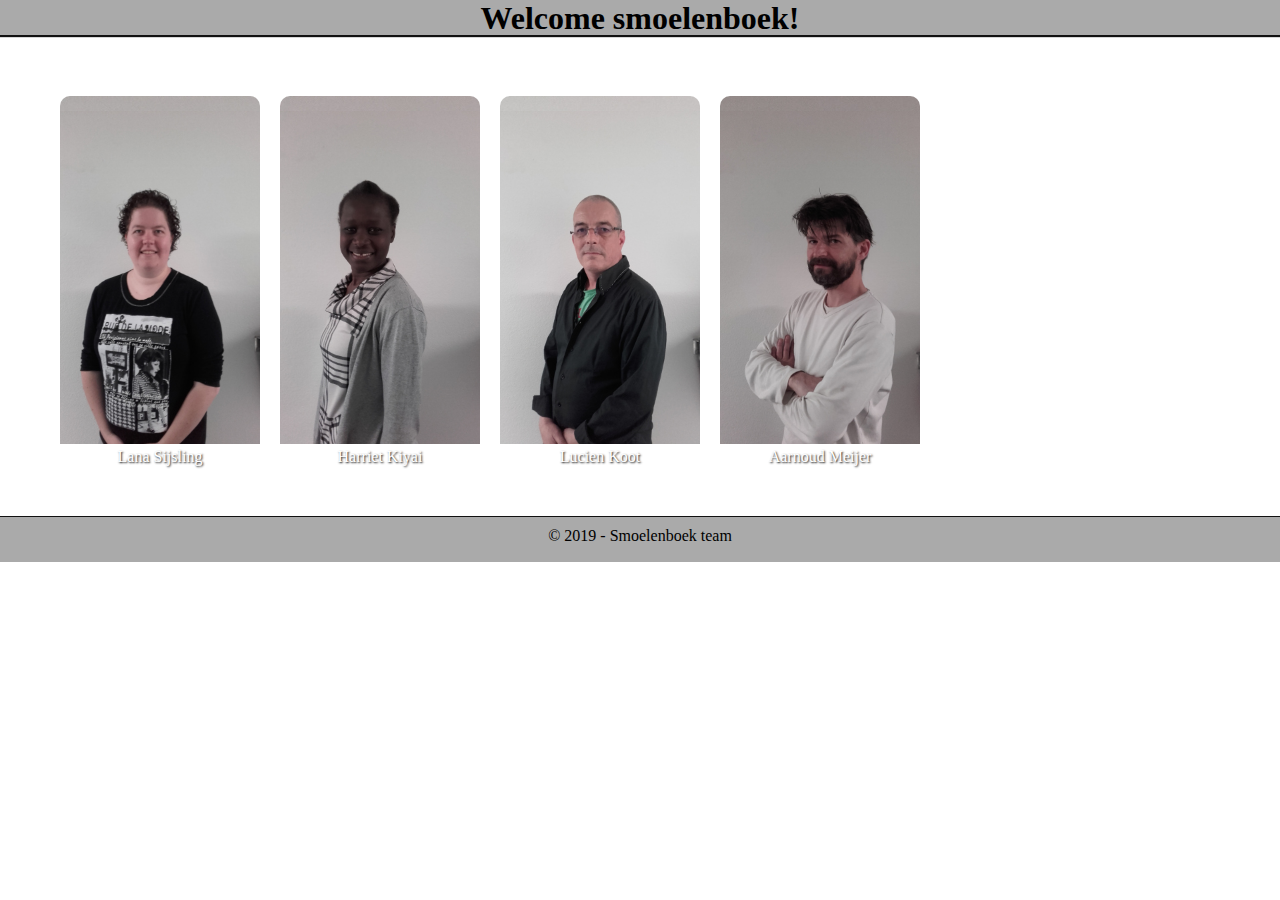
<file: index.html>
<!DOCTYPE html>
<html>
  <head>
    <meta charset="UTF-8">
    <title>The web site of smoelenboek</title>
    <link href="style.css" rel="stylesheet" type="text/css" media="all">
  </head>
  <body>
    <header>
      <h1>Welcome smoelenboek!</h1>
    </header>

    
    <nav>
      <ul>
        <li><a href="lana.html" class="photo lana"><img src="img/lana_small.jpg" alt="foto van Lana">Lana Sijsling<a/></li>
        <li><a href="harriet.html" class="photo harriet"><img src="img/harriet_small.jpg" alt="foto van Harriet">Harriet Kiyai</a></li>
        <li><a href="lucien.html" class="photo lucien"><img src="img/lucien_small.jpg" alt="foto van Lucien">Lucien Koot</a></li>
        <li><a href="aarnoud.html" class="photo aarnoud"><img src="img/aarnoud_small.jpg" alt="foto van Aarnoud">Aarnoud Meijer</a></li>
      </ul>
    </nav>

    <footer>
      © 2019 - Smoelenboek team
    </footer>
  </body>
</html>
</file>
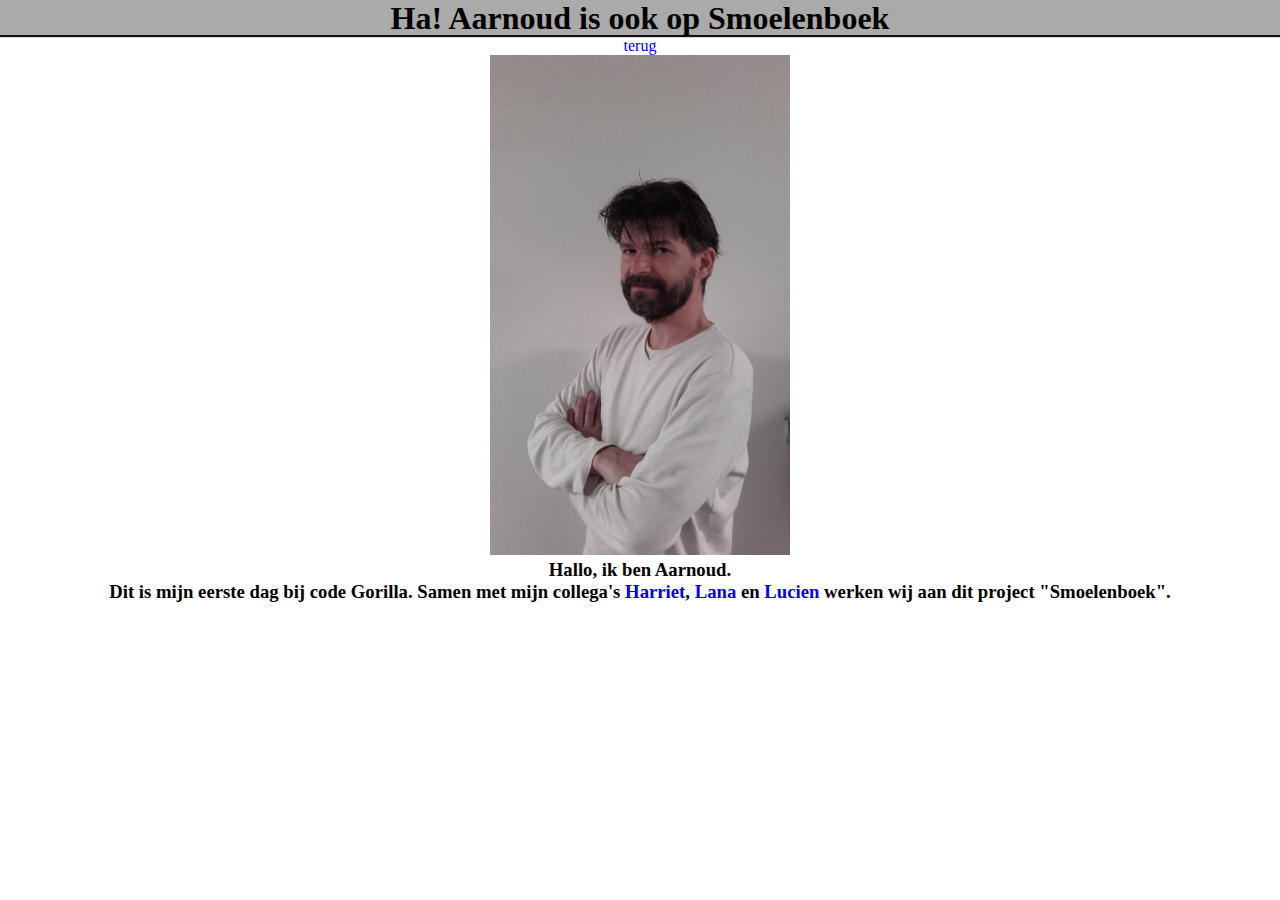
<file: aarnoud.html>
<!DOCTYPE html>
<html>
  <head>
    <meta charset="UTF-8">
    <title>Aarnoud is ook op smoelenboek</title>
    <link href="style.css" rel="stylesheet" type="text/css" media="all">
    <link href="css/aarnoud.css" rel="stylesheet" type="text/css" media="all">
  </head>
  <body>
    <header>
      <h1>Ha! Aarnoud is ook op Smoelenboek</h1>
      <a href="index.html" id="back">terug</a>
    </header>
    <div id="photo">
      
    </div>
    <img src="img/aarnoud_small.jpg" alt="foto van Aarnoud">
    <article id="bio">
      <h3>Hallo, ik ben Aarnoud.</3h>
      <p>Dit is mijn eerste dag bij code Gorilla. Samen met mijn collega's <a href="harriet.html">Harriet</a>, <a href="lana.html">Lana</a> en <a href="lucien.html">Lucien</a>
       werken wij aan dit project "Smoelenboek".
        
      
      </p>
      
    
    </article>
    
    <div>
      
    </div>
    

  </body>
</html>
</file>
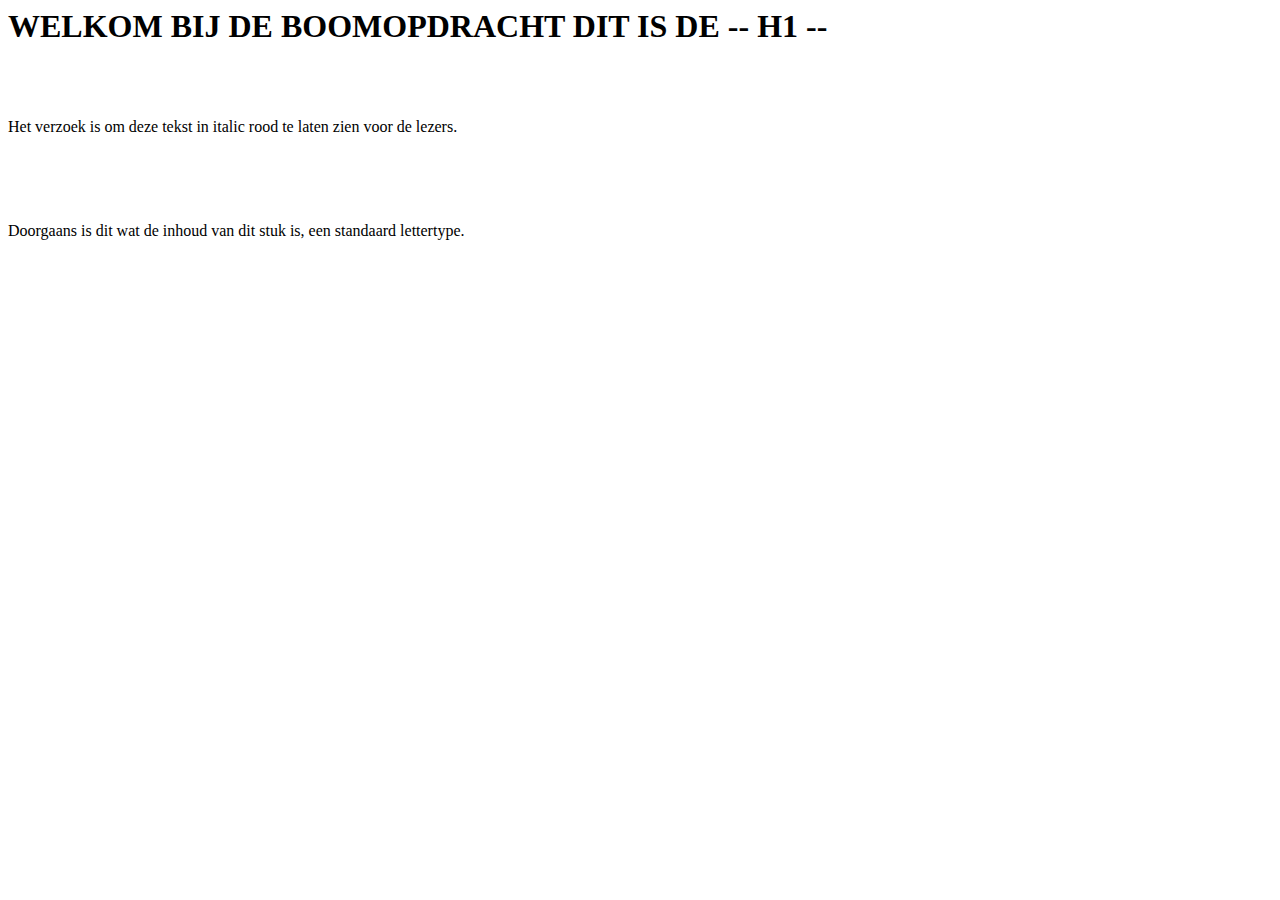
<file: boomopdracht.html>
<html>

<head>
    <title>
        boomopdracht
    </title>
    
        <link href="boomopdracht.css" rel="stylesheet" type="text/css" media="all">

</head>

<body>

    <h1> WELKOM BIJ DE BOOMOPDRACHT DIT IS DE -- H1 --</h1>
<br />
<br />
<article>
<p>Het verzoek is om deze tekst in italic rood te laten zien voor de lezers.</p>
    <br />
    <br />
    <br />


    
    <p>Doorgaans is dit wat de inhoud van dit stuk is, een standaard lettertype.</p>

</article>

</body>

</html>
</file>
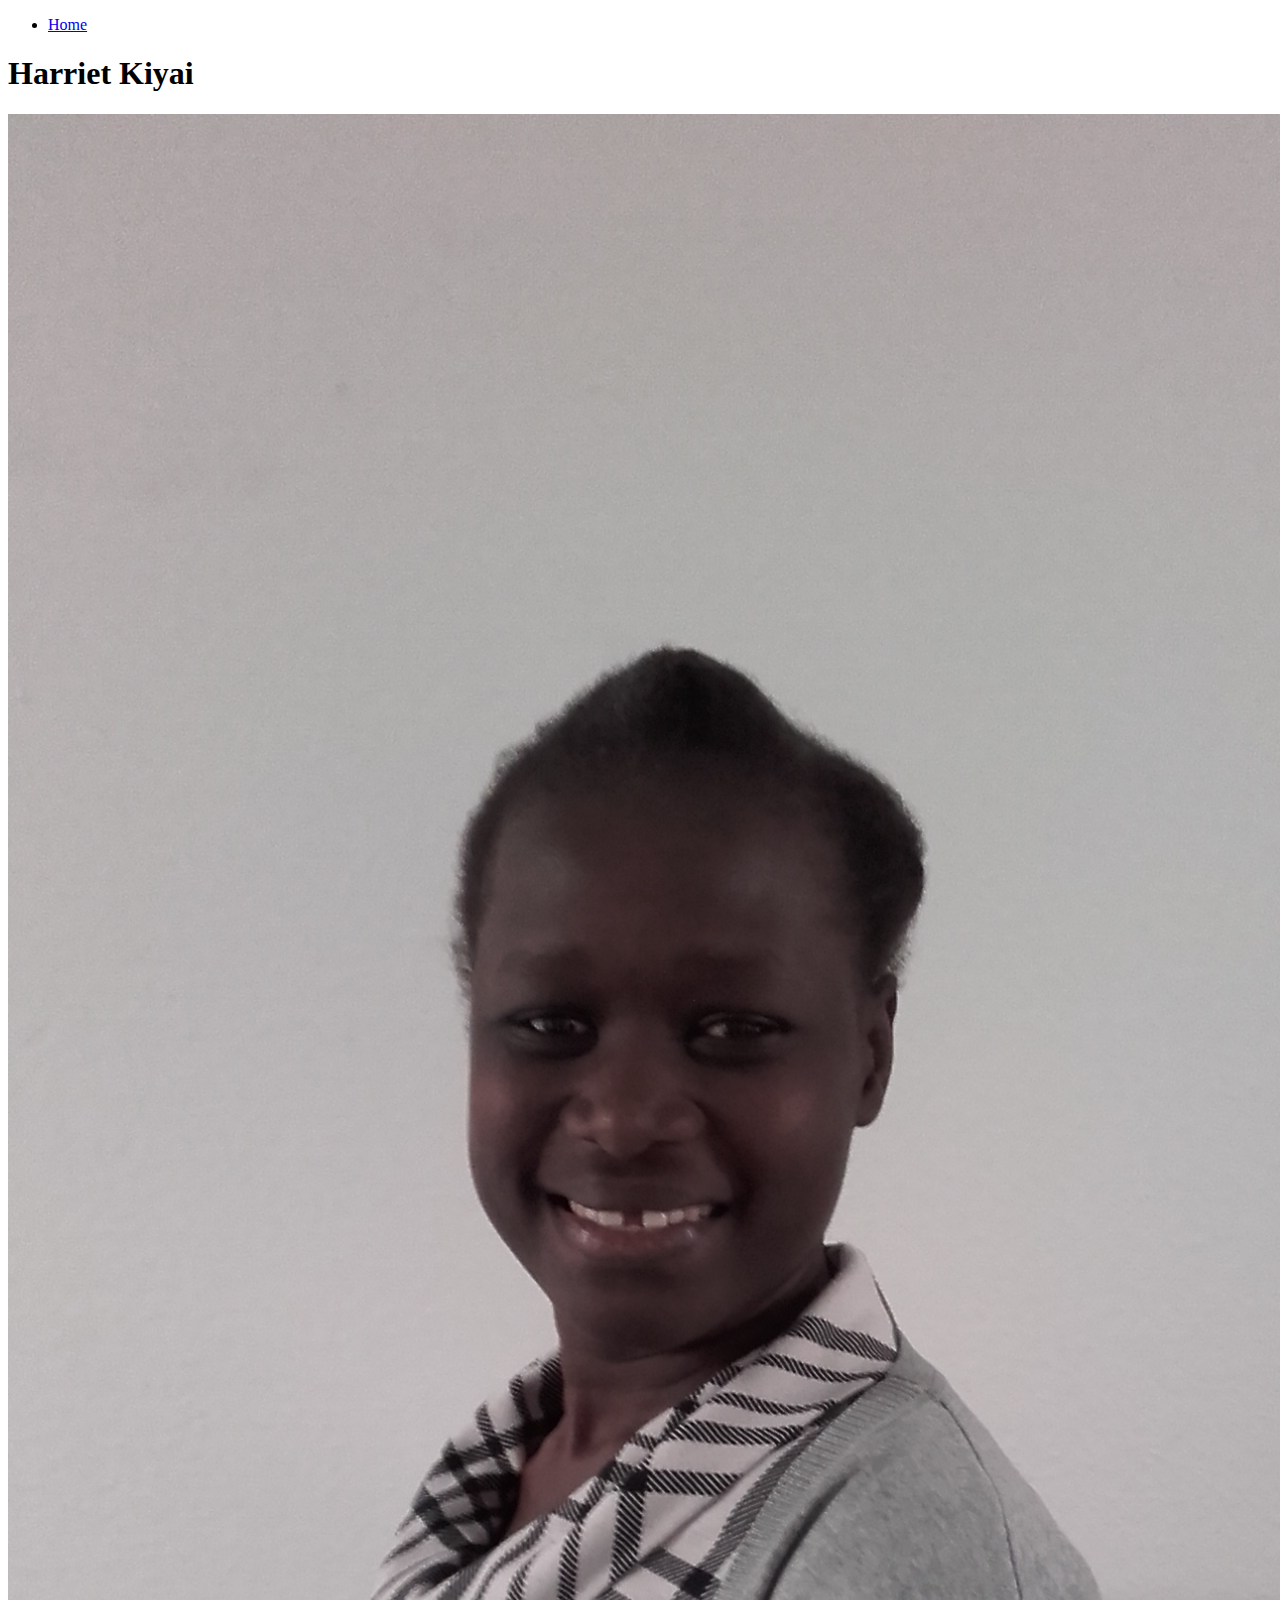
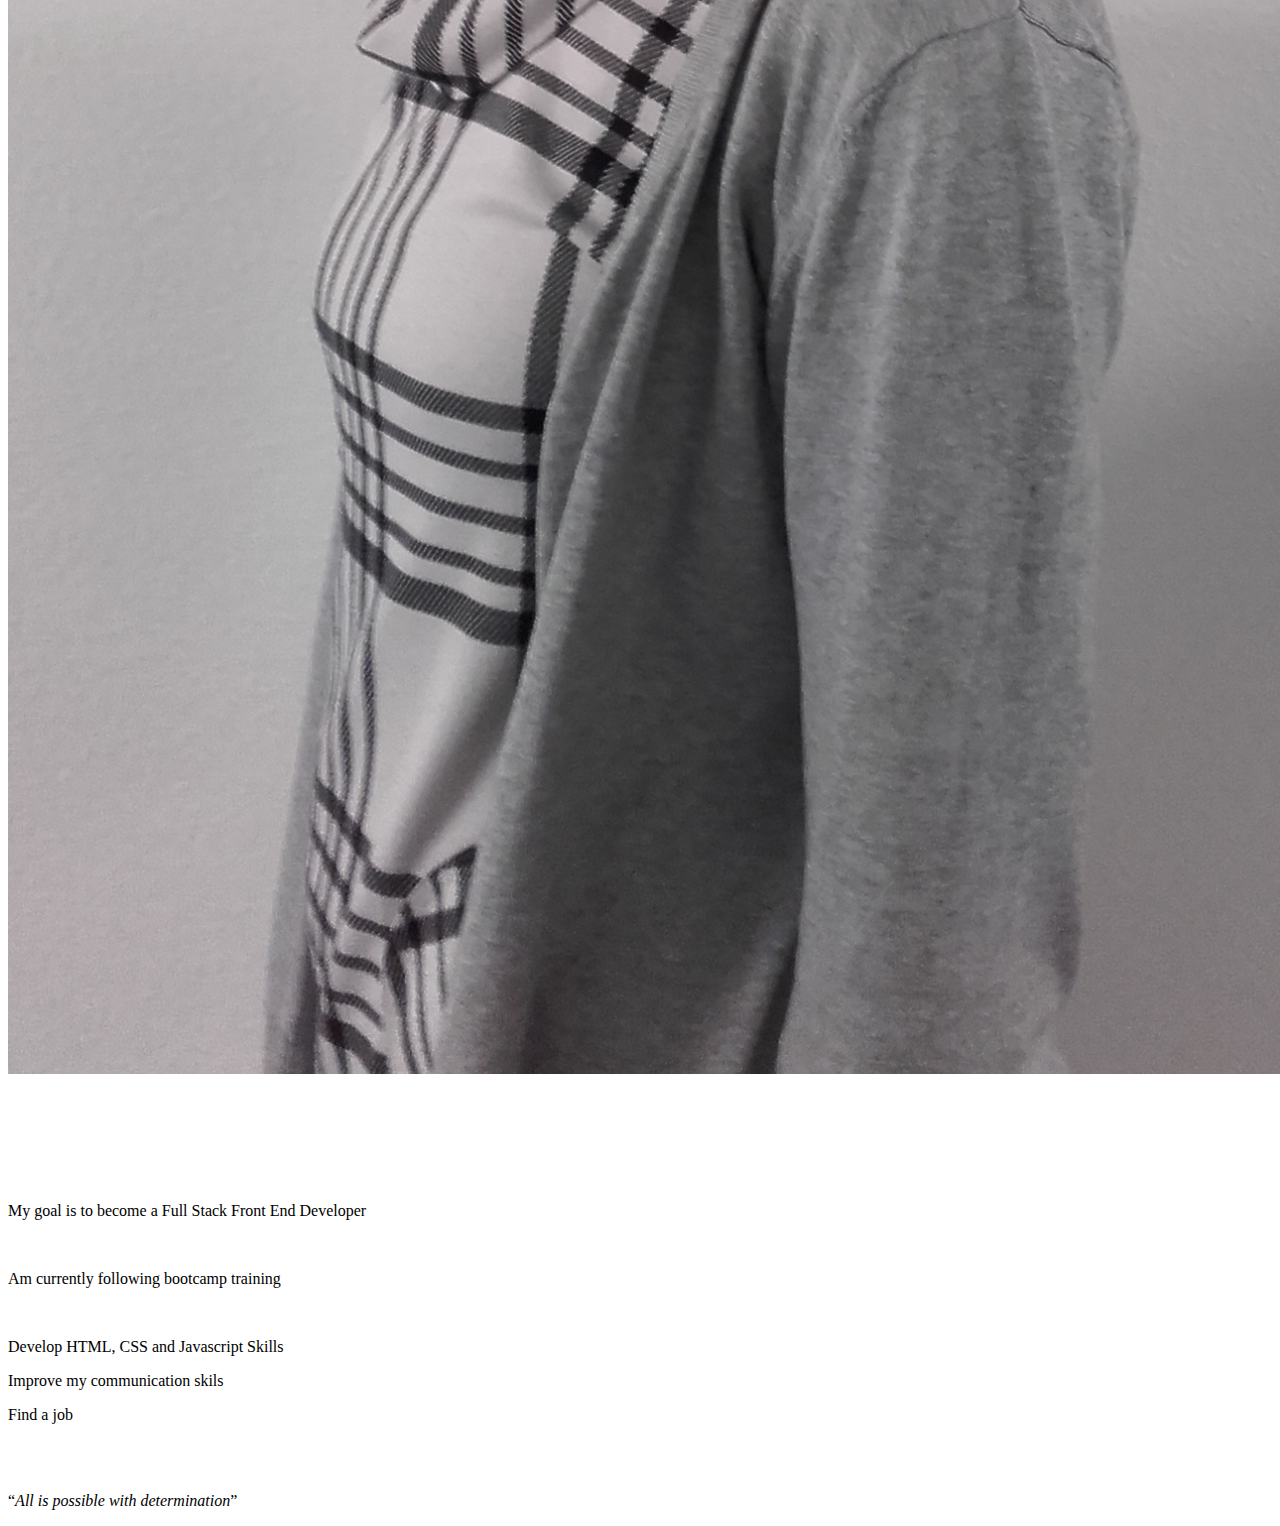
<file: harriet.html>
<!DOCTYPE html>
<html>
  <head>
    <meta charset="UTF-8">
    <title>The web site of smoelenboek</title>
    <!-- The style.css file allows you to change the look of your web pages.
         If you include the next line in all your web pages, they will all share the same look.
         This makes it easier to make new pages for your site. -->
      <link href="css/harriet.css" rel="stylesheet" type="text/css" media="all">
  </head>
  <body>
  
  <nav class="home">
    <ul>
      <li> <a href="index.html"> Home </a></li>
    </ul>
  </nav>
  
  <div class="container">
  
  <div class ="header">
  <strong> <h1> Harriet Kiyai </h1> </strong>
  </div>
  
  
  <div>
    <img class="harriet" src="img/harriet.jpg">
  </div> 
  </br></br></br></br></br></br>
  
  <div class="content">
    <p> My goal is to become a Full Stack Front End Developer</p></br>
    
    <p> Am currently following bootcamp training </p></br>
    
      <p> Develop HTML, CSS and Javascript Skills </p>
      <p> Improve my communication skils</p>
      <p> Find a job </p>
  
   </div>
   </br></br>
   
  <footer class="me">
    <p><q><i>All is possible with determination</i></q></p>
  </footer>
  
  </div
  
  </body>
</html>
</file>
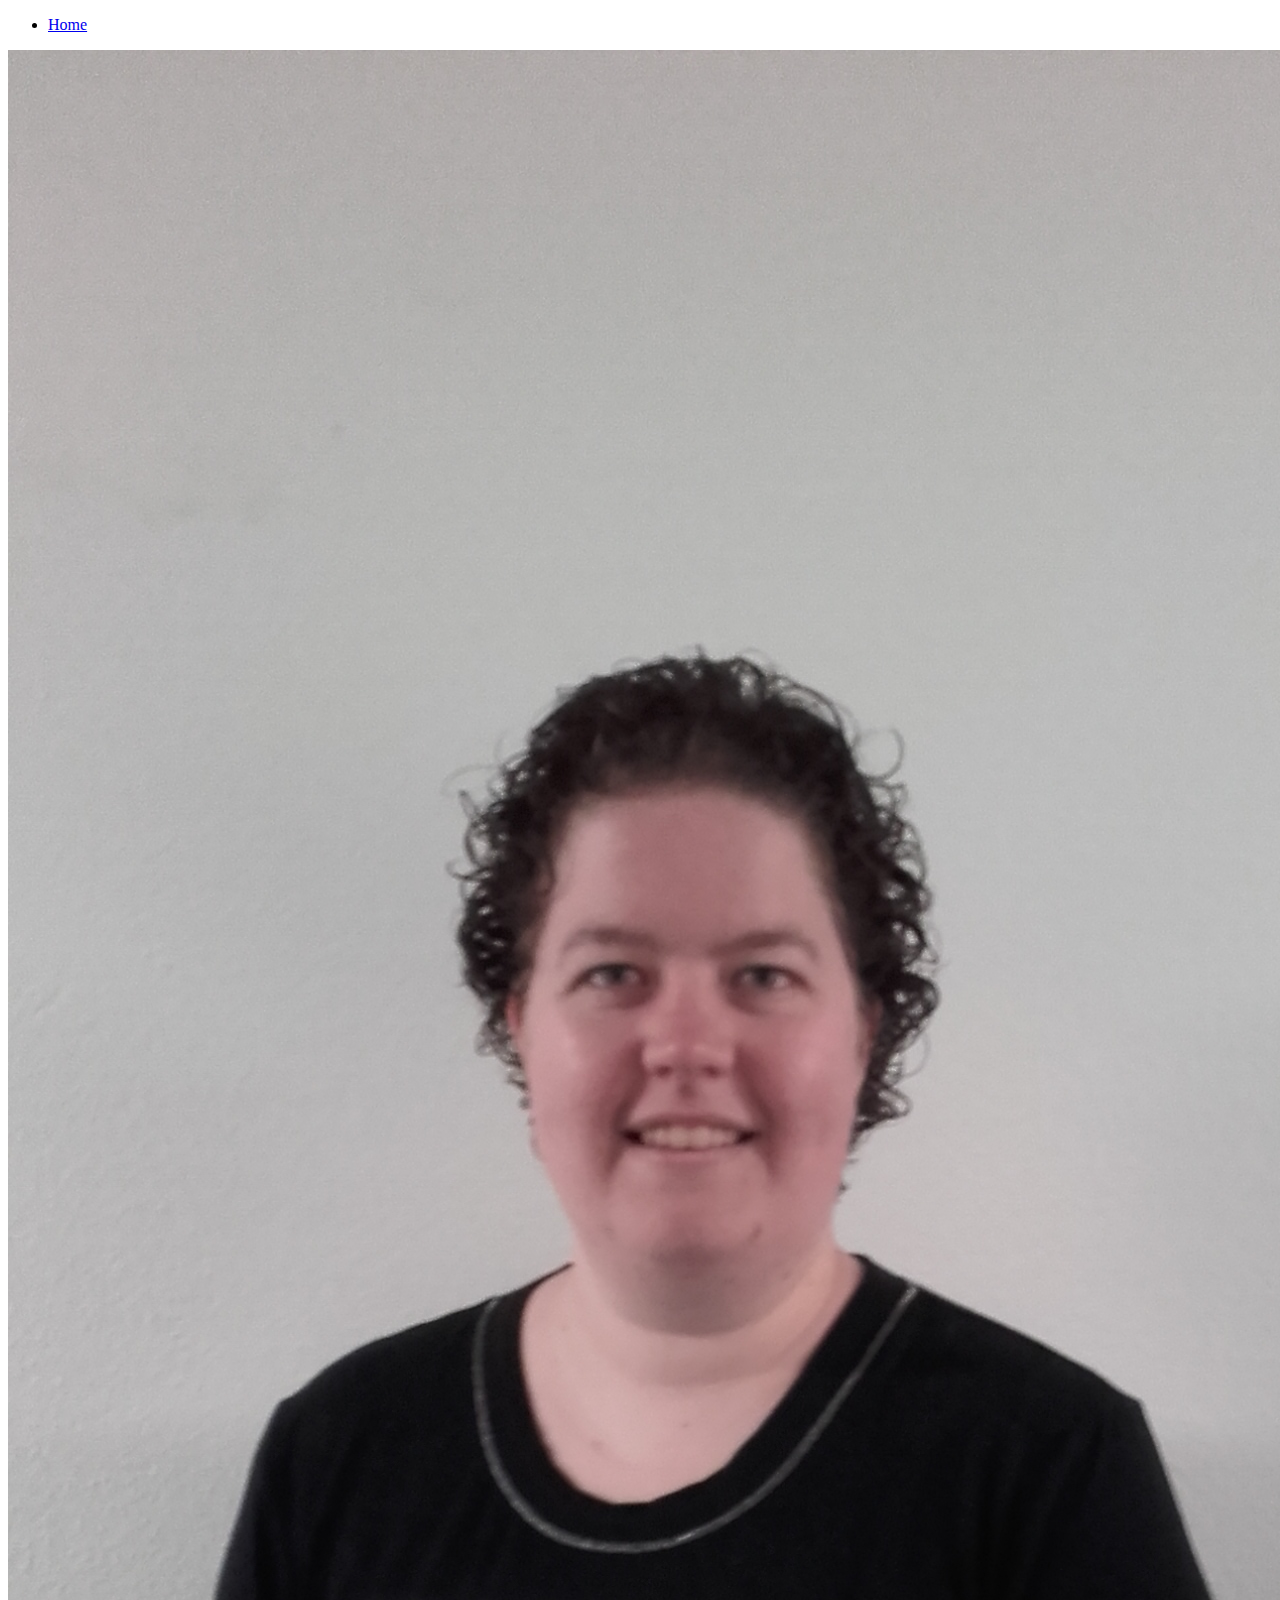
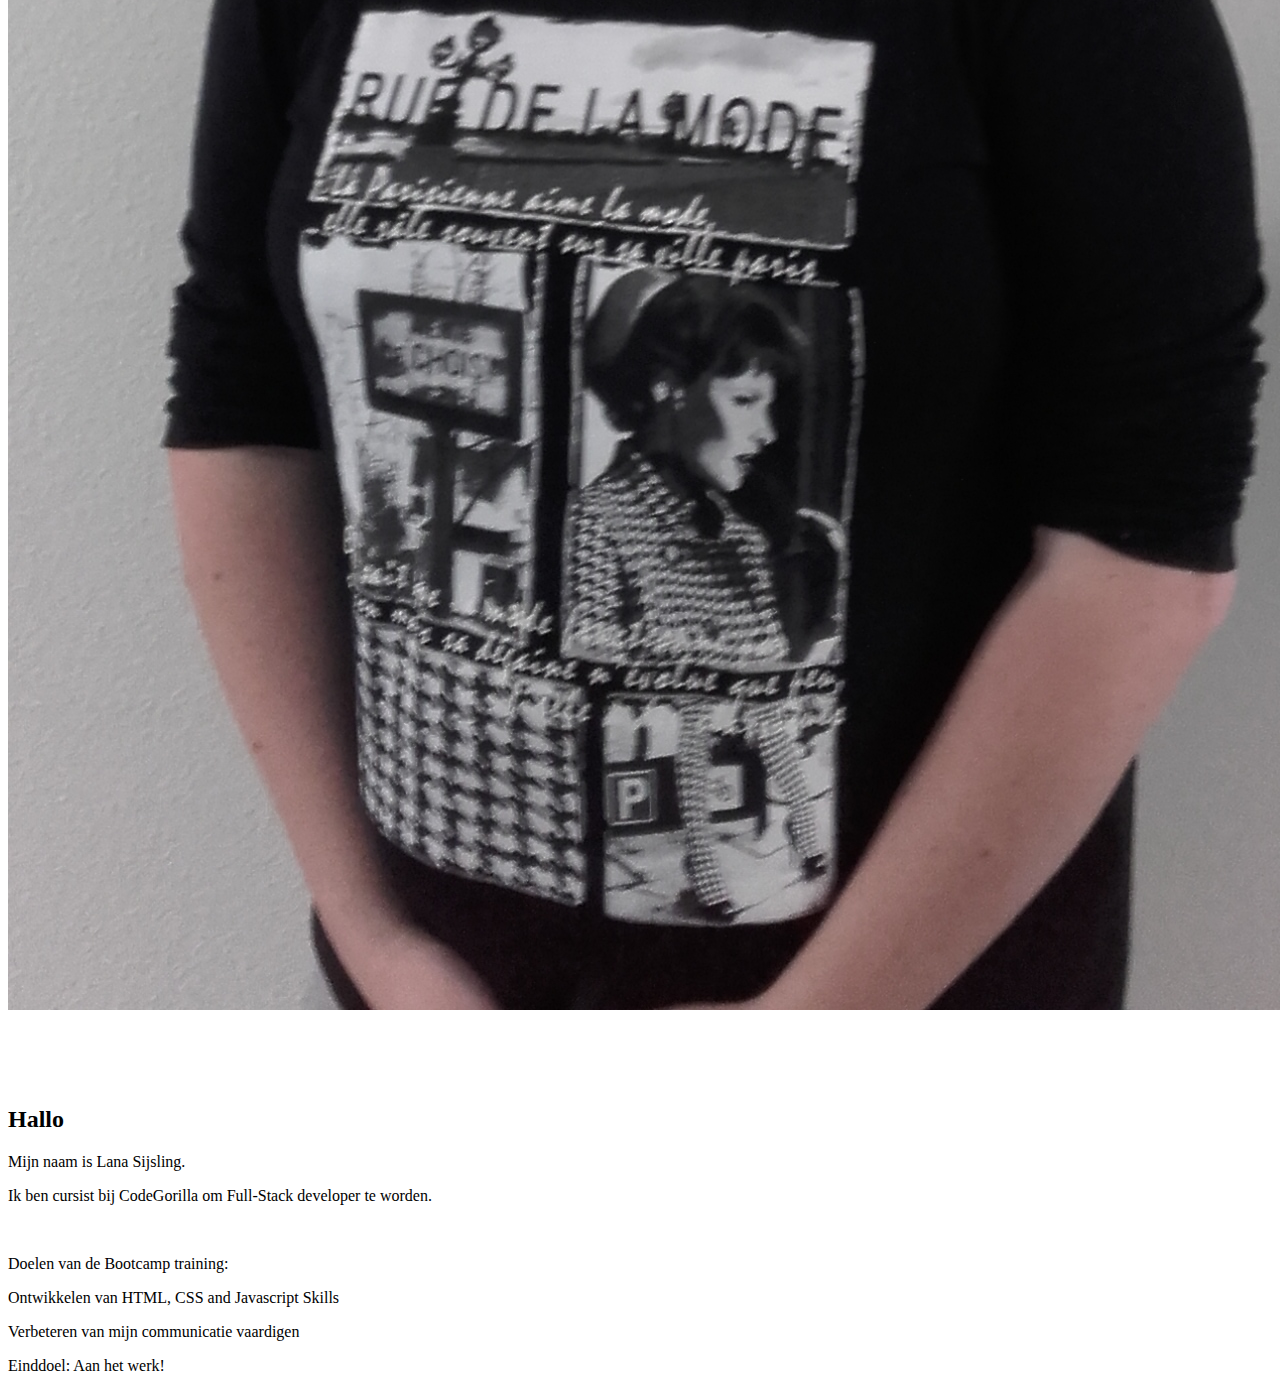
<file: lana.html>
<!DOCTYPE html>
<html>
  <head>
    <title>Lana Sijsling</title>
    <link href="css/lana.css" rel="stylesheet" type="text/css" media="all">
  </head>
  <body>
    <nav class="home">
      <ul>
        <li><a href="index.html">Home</a></li>
      </ul>
    </nav>
    
    <img class="lana" src="img/lana.jpg">
</br></br></br></br></br>
    <h2> Hallo </h2>
    <p> Mijn naam is Lana Sijsling. </p>
    <p> Ik ben cursist bij CodeGorilla om Full-Stack developer te worden.</p>
    </br>
    <p>Doelen van de Bootcamp training:</p>
    <p> Ontwikkelen van HTML, CSS and Javascript Skills </p>
    <p> Verbeteren van mijn communicatie vaardigen</p>
    <p> Einddoel: Aan het werk! </p>
  </body>
</html>
</file>
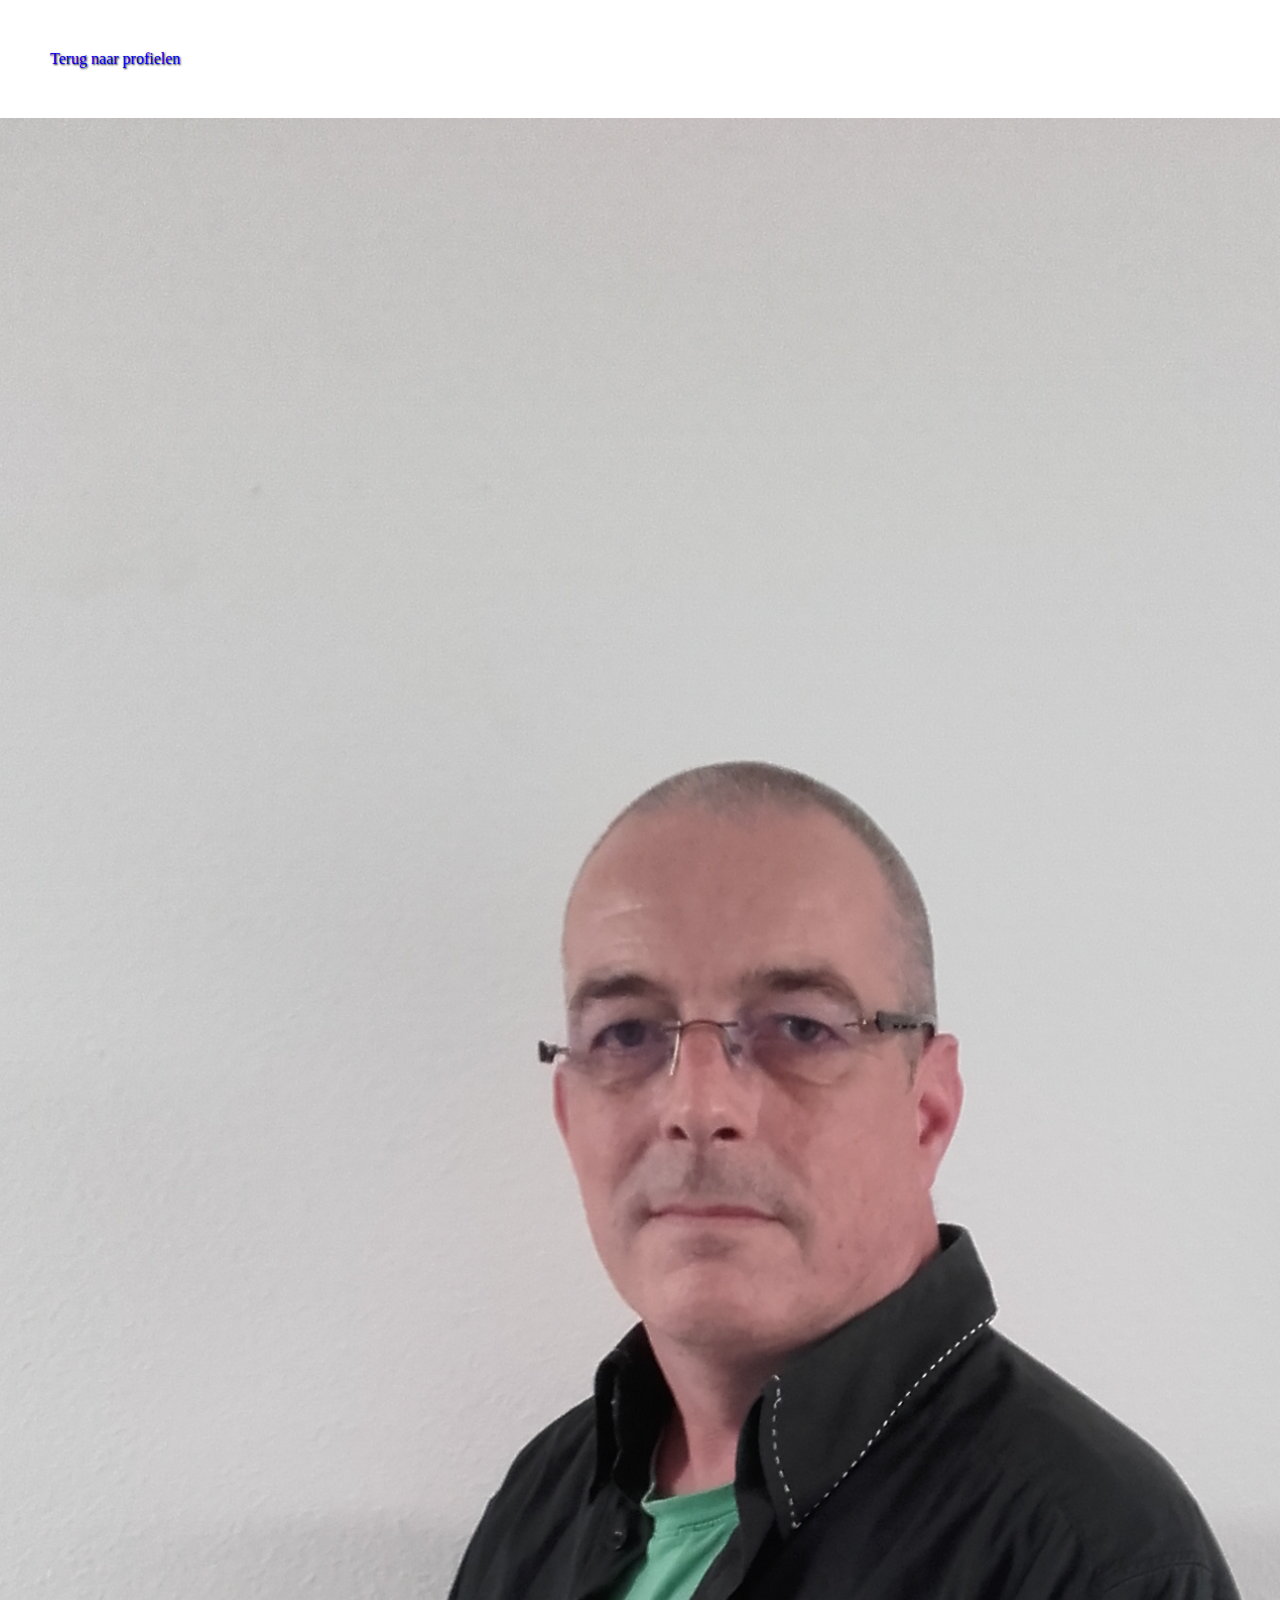
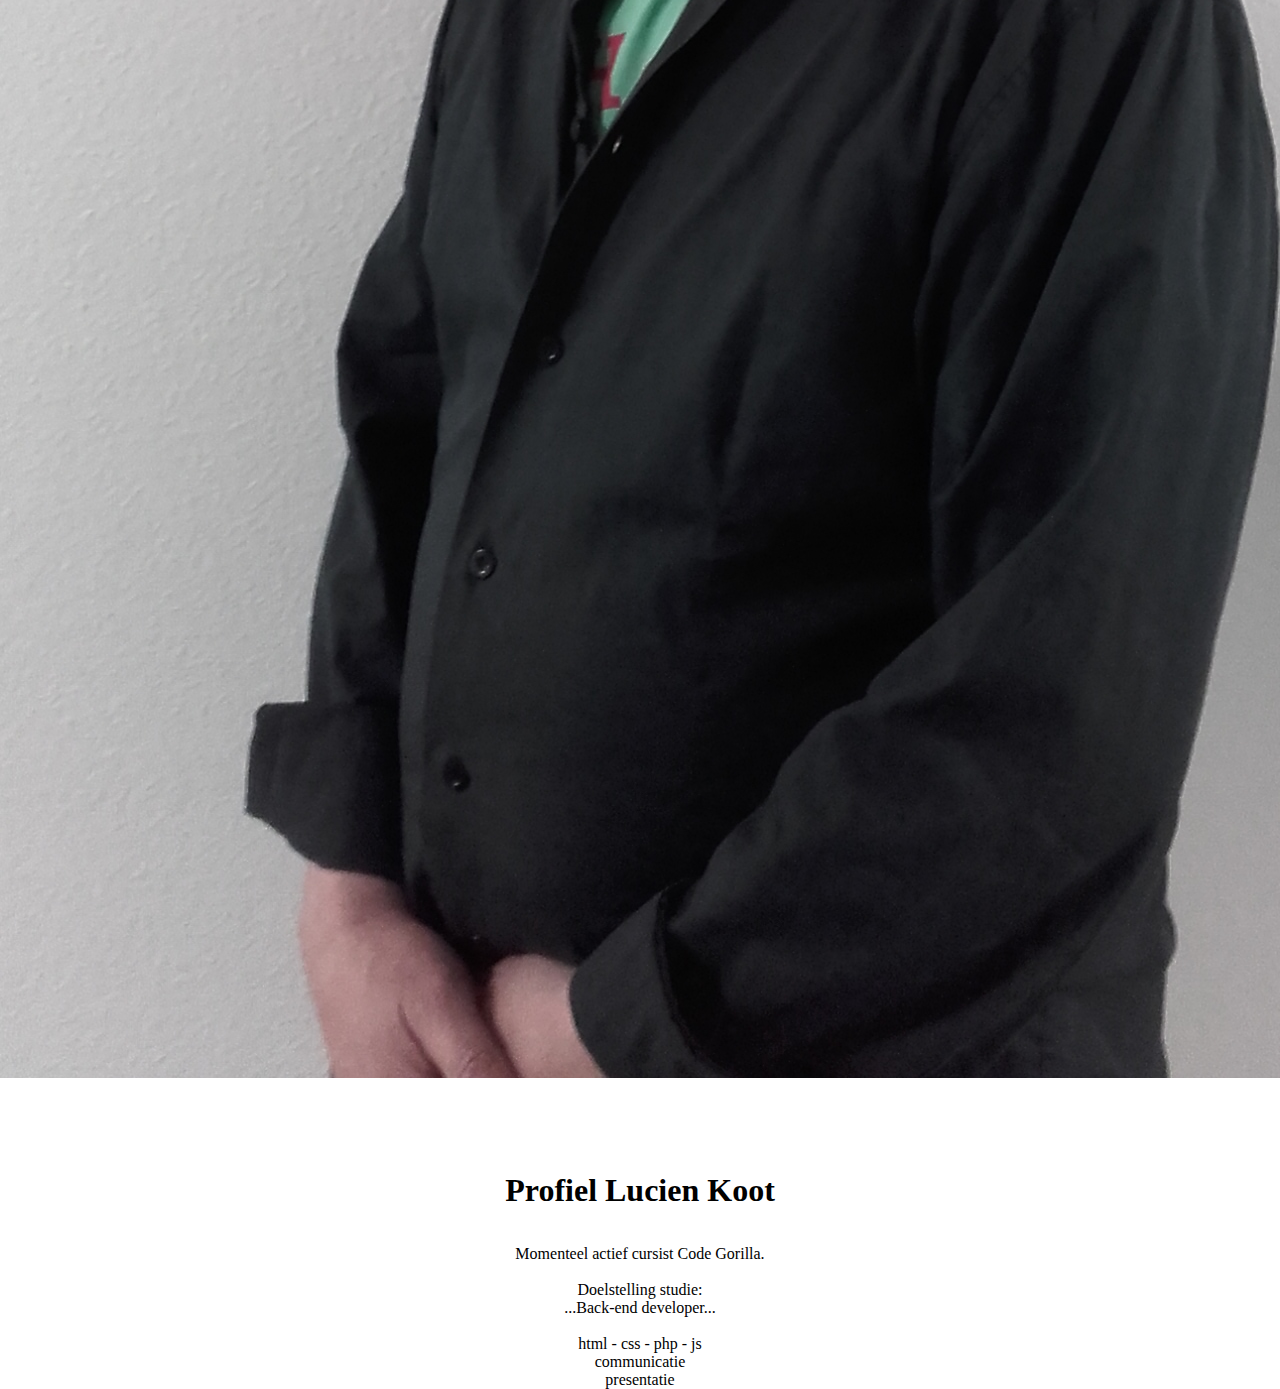
<file: lucien.html>
<!DOCTYPE HTML>
<html>
        <head>
                <title>Mijn smoel</title>
                
                
                <link href="style.css" rel="stylesheet" type="text/css" media="all">
                
                <link href="css/lucien.css" rel="stylesheet" type="text/css" media="all">
        </head>
        <body>
        
        <nav class="home">
           <ul>
            <li><a href="index.html">Terug naar profielen</a></li>
           </ul>
        </nav>
        
        <div>
        <img class="lucien" src="img/lucien.jpg">
        <br><br><br><br><br><br>
       </div>
       
        <div>
            <h1>Profiel Lucien Koot</h1>
            <br><br>
            </div>
            
            <p>Momenteel actief cursist Code Gorilla.</p><br>
            <p>Doelstelling studie: <br>
            ...Back-end developer...<br><br>
            html - css - php - js<br>
            communicatie<br>
            presentatie </p>
            
             </div>
            
          
            
                    
            
        </body>
</html>
</file>
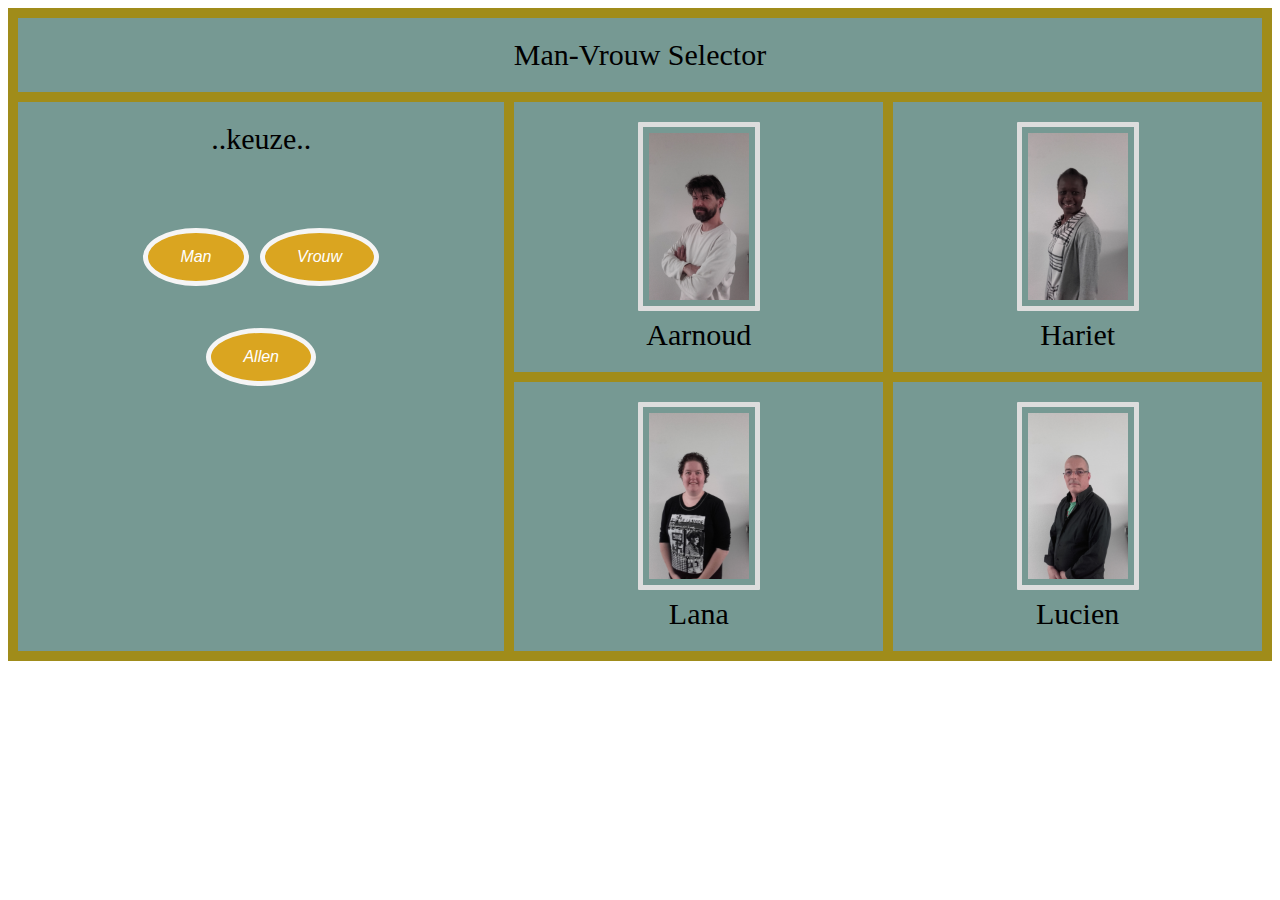
<file: manvrouw.html>
<!DOCTYPE html>
<html>

<head>
    <meta charset="UTF-8">
    <title> man-vrouw selector in grid upcoming</title>

    <link href="manvrouw.css" rel="stylesheet" type="text/css" media="all">

    <script src="https://ajax.googleapis.com/ajax/libs/jquery/3.3.1/jquery.min.js"></script>
    <script>

        $(document).ready(function(){
            $("#man").click(function() {
                $(".vrouw").hide();
                $(".man").show();
             });

            $("#vrouw").click(function() {
                $(".man").hide();
                $(".vrouw").show();
            });

            $("#allen").click(function() {
                $(".vrouw, .man").show();
             });
        });
    </script>

</head>

<body>

    <!-- GRID gedeelte hieronder.-->

    <div class="grid-container">
        <div class="item1">Man-Vrouw Selector</div>
        <div class="item2">..keuze..<br><br><br>
            <input type="button" value="Man" id="man" />
            <input type="button" value="Vrouw" id="vrouw" />
            <br><br> <input type="button" value="Allen" id="allen"/>
        </div>
        <div class="item3 man">
        <img src="img/aarnoud_small.jpg">
         <br>Aarnoud</div>

        <div class="item4 vrouw">
        <img src="img/harriet_small.jpg">
        <br>Hariet</div>

        <div class="item5 vrouw">
                <img src="img/lana_small.jpg">
                <br>Lana</div>

        <div class="item6 man">
            <img src="img/lucien_small.jpg">
            <br>Lucien</div>

    </div>


</body>

</html>
</file>
<file: style.css>
/* CSS is how you can add style to your website, such as colors, fonts, and positioning of your
   HTML content. To learn how to do something, just try searching Google for questions like
   "how to change link color." */

/*	reset	*/
*{margin: 0;padding: 0;text-decoration:none}
a, a:focus, object, img{outline:none;border:0}

/*	usual suspects	*/
.none		{display:none;height:0;}
.clear		{clear:both}
.left		{float:left}
.right		{float:right}
.aligncenter{text-align:center}
.alignleft	{text-align:left}
.alignright	{text-align:right}

/*	default	*/
body{text-align:center;/*background-color:#999*/font-family:'Roboto', sans-serif;}
header,nav,menu,article,aside,footer,section,details,figcaption,figure,hgroup{display: block}

/* moz hack */
:focus {outline:none;}
::-moz-focus-inner {border:0;}

body {
  background-color: white;
  color: black;
  font-family: Verdana;
}

header, footer{
  width:100%;
  Height:35px;
  background-color: #aaa;
  display: inline-block;
}

header{
  border-bottom: 1px solid #111;
  box-shadow: 0 1px 1px #111;
}

footer{
  padding-top:10px;
  border-top: 1px solid #111;
  display: inline-block;
}

nav ul{
  float:left;
  margin:50px 50px;
  text-decoration: none;
  	text-shadow: 1px 1px 2px #111;
	transition:text-shadow .5s ease-in;
	color:#000;
	width: 100%;
}

nav ul li{
  float:left;
  list-style-type:none;
  text-decoration: none; 
}

nav ul li img{
   width:200px;
}

nav ul li:hover{
	height:1em;
	font-size:1em;
	opacity:1;
}


.photo{
    width:200px;
    display: inline-block;
    height: 300px;
    border-radius:10px;
    margin: 10px;
    background-color:#aaa;
    color: #fff;
    padding-top:15px;
}

.lana{background:url(/img/lana_small.jpg)}
.harriet{background:url(/img/harriet_small.jpg)}
.lucien{background:url(/img/lucien_small.jpg)}
.aarnoud{background:url(/img/aarnoud_small.jpg)}

/*	background: url("images/background95.jpg") repeat scroll -31px 0 rgba(0, 0, 0, 0.1); */
</file>
<file: css/aarnoud.css>
<!doctype html>
<html>
  <head>
    <title>Neocities - Editing css/aarnoud.css</title>
    <meta http-equiv="Content-Type" content="text/html; charset=UTF-8">
    <!-- <link rel="manifest" href="/manifest.json"> -->
    <meta itemprop="name"           content="Neocities.org">
    <meta itemprop="description"    content="Free web hosting and tools that allow anyone to create a website. Join our community today!">
    <meta name="description"        content="Free web hosting and tools that allow anyone to create a website. Join our community today!">
    <meta name="keywords"           content="free website, html, css, learn to code, free hosting, build a website, create a web page">
    <meta property="og:title"       content="Neocities">
    <meta property="og:site_name"   content="Neocities | neocities.org">
    <meta property="og:type"        content="website">
    <meta property="og:image"       content="/img/cat-larger.png">
    <meta property="og:url"         content="https://www.neocities.org">
    <meta property="og:description" content="Neocities is the new Geocities. Create your own free home page, and do whatever you want with it.">


    <link href="/css/neo.css" rel="stylesheet" type="text/css" media="all">

    <link href="/favicon.ico?v=4" rel="shortcut icon" type="image/ico">

    <!-- Mobile Meta -->
    <meta name="HandheldFriendly" content="True">
    <meta name="MobileOptimized"  content="320">
    <meta name="viewport"         content="width=device-width, minimum-scale=1, initial-scale=1">

      <meta http-equiv="Cache-Control" content="no-cache, no-store, must-revalidate">
      <meta http-equiv="Pragma" content="no-cache">
      <meta http-equiv="Expires" content="0">

    <!--[if lt IE 9]>
      <script type="text/javascript" src="/js/html5.min.js"></script>
    <![endif]-->

    <script src="/js/jquery-1.11.0.min.js"></script>

    <script src="/js/highlight.pack.js"></script>
    <link rel="stylesheet" href="/css/highlight/styles/tomorrow-night.css">
    <script>hljs.initHighlightingOnLoad()</script>
  </head>

  <body class="interior">
    <div class="page">
      <header class="header-Base">

  <nav class="header-Nav clearfix" role="navigation">

    <a href="#!" title="show small screen nav" class="small-Nav">
      <img src="/img/nav-Icon.png" alt="navigation icon" />
    </a>

    <ul class="h-Nav constant-Nav">
        <li>
    <a href="/browse">Websites</a>
  </li>
  <li>
    <a href="/activity">Activity</a>
  </li>
  <li>
    <a href="/tutorials">Learn</a>
  </li>

      <li>
        <a href="/supporter">Upgrade to Supporter<i class="fa fa-heart"><i class="fa fa-heart"></i></i></a>
      </li>

    </ul>

    <ul class="status-Nav">
        <li class="dropdown">
          <a href="#" data-toggle="dropdown" class="dropdown-toggle">
            smoelenboek
            <span class="info">
              <i class="fa fa-caret-down"></i>
            </span>
          </a>
          <ul class="dropdown-menu">
              <li><a href="/site/smoelenboek">Profile</a></li>
              <li>
                <a href="/?activity=mine"><span class="float-Left">Activity</span>
                </a>
              </li>
              <li class="divider"></li>
            <li><a href="/dashboard">Edit Site</a></li>
            <li><a href="https://smoelenboek.neocities.org" target="_blank">View Site</a></li>
            <li class="divider"></li>
            <li><a href="/settings">Settings</a></li>



            <li><a href="#" onclick="$('#signoutForm').submit()">Sign Out</a></li>
            <form id="signoutForm" method="POST" action="/signout" style="display: none">
              <input name="csrf_token" type="hidden" value="Zn93TRmMrU0pHhi5MO4q+TaBaPRrFJyfVW3r33r06lc=">
            </form>
          </ul>
        </li>

      </ul>
  </nav>

  <h1 class="logo int-Logo">
    <a href="/" title="back to home">
      <span class="hidden">Neocities.org</span>
      <img src="/img/cat.png" alt="Neocities.org" />
    </a>
  </h1>
</header>

      <style>
  html {
    overflow-y: hidden;
  }
  #editor {
    position: absolute;
    top: 0;
    right: 0;
    bottom: 0;
    left: 0;
  }
  .theme-Code{
    float:right;
    position:relative;
    top:-50px;
  }
  .page {
    background: #1D1F21;
    position: fixed;
    height: 100%;
  }
  .footer-Base {
    display: none;
  }
</style>

<div class="header-Outro editor">
  <div class="row content">
    <div class="breadcrumbs">
      <a href="/dashboard">Dashboard</a> >
      <span class="filename">
        <a href="/dashboard?dir=css">css</a>/aarnoud.css
      </span>
    </div>
    <div class="tools">
      <div class="theme">
        Theme:
        <select id="theme" size="1" onchange="setTheme();" onkeyup="setTheme();">
          <optgroup label="Bright">
            <option value="ace/theme/chrome">Chrome</option>
            <option value="ace/theme/clouds">Clouds</option>
            <option value="ace/theme/crimson_editor">Crimson Editor</option>
            <option value="ace/theme/dawn">Dawn</option>
            <option value="ace/theme/dreamweaver">Dreamweaver</option>
            <option value="ace/theme/eclipse">Eclipse</option>
            <option value="ace/theme/github">GitHub</option>
            <option value="ace/theme/solarized_light">Solarized Light</option>
            <option value="ace/theme/textmate">TextMate</option>
            <option value="ace/theme/tomorrow">Tomorrow</option>
            <option value="ace/theme/xcode">XCode</option>
          </optgroup>
          <optgroup label="Dark">
            <option value="ace/theme/ambiance">Ambiance</option>
            <option value="ace/theme/chaos">Chaos</option>
            <option value="ace/theme/clouds_midnight">Clouds Midnight</option>
            <option value="ace/theme/cobalt">Cobalt</option>
            <option value="ace/theme/idle_fingers">idleFingers</option>
            <option value="ace/theme/kr_theme">krTheme</option>
            <option value="ace/theme/merbivore">Merbivore</option>
            <option value="ace/theme/merbivore_soft">Merbivore Soft</option>
            <option value="ace/theme/mono_industrial">Mono Industrial</option>
            <option value="ace/theme/monokai">Monokai</option>
            <option value="ace/theme/pastel_on_dark">Pastel on dark</option>
            <option value="ace/theme/solarized_dark">Solarized Dark</option>
            <option value="ace/theme/terminal">Terminal</option>
            <option value="ace/theme/tomorrow_night" selected="selected">Tomorrow Night</option>
            <option value="ace/theme/tomorrow_night_blue">Tomorrow Night Blue</option>
            <option value="ace/theme/tomorrow_night_bright">Tomorrow Night Bright</option>
            <option value="ace/theme/tomorrow_night_eighties">Tomorrow Night 80s</option>
            <option value="ace/theme/twilight">Twilight</option>
            <option value="ace/theme/vibrant_ink">Vibrant Ink</option>
          </optgroup>
        </select>
      </div>
      <a id="saveButton" class="btn-Action" href="#" onclick="saveTextFile(false); return false" style="opacity: 0.5"><span class="hide-on-mobile"><i class="fa fa-save"></i></span>Save</a>
      <span class="hide-on-mobile">
        <a class="btn-Action" href="https://smoelenboek.neocities.org/css/aarnoud.css" target="_blank">View</a>
        <a href="#" id="shareButton" class="btn-Action" data-container="body" data-toggle="popover" data-placement="bottom" data-content='<a href="/site/smoelenboek.rss" target="_blank"><span>RSS/Atom Feed</span></a>
<br>
<a href="https://facebook.com/sharer.php?u=u=https%3A%2F%2Fsmoelenboek.neocities.org%2Fcss%2Faarnoud.css" target="_blank">Facebook</a>
<br>
<a href="https://twitter.com/intent/tweet?text=The+web+site+of+smoelenboek%3A+https%3A%2F%2Fsmoelenboek.neocities.org%2Fcss%2Faarnoud.css" target="_blank">Twitter</a>
<br>
<a href="https://www.reddit.com/submit?title=The+web+site+of+smoelenboek&amp;url=https%3A%2F%2Fsmoelenboek.neocities.org%2Fcss%2Faarnoud.css" target="_blank">Reddit</a>
<br>
<a href="https://www.tumblr.com/share?v=3&amp;u=https%3A%2F%2Fsmoelenboek.neocities.org%2Fcss%2Faarnoud.css&amp;t=The+web+site+of+smoelenboek" target="_blank">Tumblr</a>
<br>
<a href="https://www.stumbleupon.com/submit?url=https%3A%2F%2Fsmoelenboek.neocities.org%2Fcss%2Faarnoud.css&amp;title=The+web+site+of+smoelenboek" target="_blank">StumbleUpon</a>
<br>
<a href="https://del.icio.us/post?url=https%3A%2F%2Fsmoelenboek.neocities.org%2Fcss%2Faarnoud.css&amp;title=The+web+site+of+smoelenboek" target="_blank">Del.ici.ous</a>
<br>
<a href="https://plus.google.com/share?url=https%3A%2F%2Fsmoelenboek.neocities.org%2Fcss%2Faarnoud.css" target="_blank">Google+</a>
'>Share</a>
      </span>
    <!-- <a id="saveAndExitButton" class="btn-Action" href="#" onclick="saveTextFile(true); return false" style="opacity: 0.5"><i class="fa fa-save"></i>&nbsp;&nbsp;Save and Exit</a> -->
      <div id="editorUpdates" class="tooltip fade bottom in hidden" style="top: 90px;right: 12.5em;">
        <div class="tooltip-arrow"></div>
        <div class="tooltip-inner">
          <span></span>
        </div>
      </div>
    </div>
  </div>
</div>

<div class="row editor">
  <div class="col col-100">
    <div id="editor"><h3>Loading...</h3></div>
  </div>
</div>

<script src="/js/ace/ace.js" type="text/javascript" charset="utf-8"></script>

<script>
  var unsavedChanges = false

  function setTheme(name) {
    var editorTheme = $('#theme option:selected')
    editor.setTheme(editorTheme.val())
    $.post('/site/smoelenboek/set_editor_theme', {
      csrf_token: 'Zn93TRmMrU0pHhi5MO4q+TaBaPRrFJyfVW3r33r06lc=',
      editor_theme: editorTheme.text()
    })
  }

    $('#theme option').filter(function() {
      return ($(this).text() == 'Tomorrow Night')
    }).prop('selected', true)

  function saveTextFile(quit) {
    if(unsavedChanges == false)
      return
    $.ajax({
      url: "/site_files/upload?csrf_token=Zn93TRmMrU0pHhi5MO4q%2BTaBaPRrFJyfVW3r33r06lc%3D&filename=css%2Faarnoud.css&site_id=233594",
      data: editor.getValue(),
      processData: false,
      contentType: false,
      type: 'POST',
      error: function(jqXHR, textStatus, errorThrown) {
        var errorMessage = 'There has been an error saving your file, please try again. If it continues to fail, make a copy of the file locally so you don\'t lose your changes!'

        if(jqXHR.responseText)
          errorMessage += ' ERROR MESSAGE: '+jqXHR.responseText

        $('#saveButton').tooltip('show')
        $('#editorUpdates span').text(errorMessage)
        $('#editorUpdates').fadeIn()
        $('#editorUpdates').removeClass('hidden')
      },
      success: function(response, textStatus, xhr){
        console.log(xhr.status)
        if(xhr.status == 200) {
          unsavedChanges = false
          if(quit === true) {
            window.location = '/dashboard'
          } else {
            $('#editorUpdates span').html('<i class="fa fa-check"></i>&nbsp;&nbsp;Your file has been saved.')
            $('a#saveButton,a#saveAndExitButton').css('opacity', 0.5)
            setTimeout(function() {
              $('#editorUpdates').fadeOut();  //.addClass('hidden');
            }, 2000)
          }

        } else {
          $('#saveButton').tooltip('show')
          $('#editorUpdates span').text(response)
        }
        $('#editorUpdates').fadeIn()
        $('#editorUpdates').removeClass('hidden')

      }
    })
  }

  var editor = {}

  $(document).ready(function() {
    $.get("/site_files/download/css/aarnoud.css", function(resp) {
      editor = ace.edit("editor")
      setTheme()
        editor.getSession().setMode("ace/mode/css")
      editor.getSession().setTabSize(2)
      editor.getSession().setUseWrapMode(true)
      editor.setFontSize(14)
      editor.setShowPrintMargin(false)
      editor.setOptions({
        maxLines: Infinity,
        autoScrollEditorIntoView: true
      })

      // Disable autocomplete
      editor.setBehavioursEnabled(false)

      editor.setValue(resp, -1)

      editor.on('change', function(obj) {
        $('a#saveButton,a#saveAndExitButton').css('opacity', 1)
        unsavedChanges = true
      })

      editor.commands.addCommand({
          name: 'saveCommand',
          bindKey: {win: 'Ctrl-S',  mac: 'Command-S'},
          exec: function(editor) {
            saveTextFile(false)
          }
      })
    })
  })

  window.onbeforeunload = function() {
    if(unsavedChanges == true)
      return "You have unsaved changes!"
  }

  $('a#saveButton,a#saveAndExitButton').click(function() {
    if(!unsavedChanges)
      return false
    return true
  })

</script>

    </div>
    <footer class="footer-Base">
      <aside class="footer-Outro">
  <div class="footer-Content">

    <div class="row">
      <p class="tiny col credits">
        <a href="https://neocities.org" title="Neocities.org" style="text-decoration:none;">Neocities</a> is <a href="https://github.com/neocities" title="Neocities on GitHub">open source</a>. Follow us on <a href="https://twitter.com/neocities">Twitter</a> or <a href="https://www.facebook.com/neocities">Facebook</a>
      </p>

      <nav class="footer-Nav col">
        <ul class="tiny h-Nav">
          <li><a href="/about">About</a></li>
          <li><a href="/donate">Donate</a></li>
          <li><a href="/cli">CLI</a></li>
            <li><a href="//blog.neocities.org">Blog</a></li>
            <li><a href="/api">API</a></li>
            <li><a href="/press">Press</a></li>
          <li><a href="http://status.neocitiesops.net/">Status</a></li>
          <li><a href="/terms" rel="nofollow">Terms</a></li>
          <li><a href="/contact" rel="nofollow">Contact</a></li>
        </ul>
      </nav>

    </div> <!-- end .row -->

  </div>
</aside>

    </footer>

    <script src="/js/underscore-min.js"></script>
    <script src="/js/nav.min.js"></script>
    <script src="/js/bootstrap.min.js"></script>
    <script src="/js/typeahead.bundle.js"></script>

    <script>
      $("a#like").tooltip({html: true})
      $("a.comment_like").tooltip({html: true})
      $('#shareButton').popover({html: true})
      $('#tipButton').popover({html: true})

      $('.typeahead').typeahead({
        minLength: 2,
        highlight: true
      }, {
        name: 'tags',
        source: function(query, callback) {
          $.get('/tags/autocomplete/'+query+'.json', function(data) {
            var suggestions = JSON.parse(data)
            var suggestionObjects = []
            for(var i=0; i<suggestions.length; i++)
              suggestionObjects.push({value: suggestions[i]})

            callback(suggestionObjects)
          })
        }
      }).on('typeahead:selected', function(e) {
        e.target.form.submit()
      })
    </script>
  </body>
</html>
</file>
<file: boomopdracht.css>
/* css input voor boomopdracht*/
</file>
<file: css/harriet.css>
<!doctype html>
<html>
  <head>
    <title>Neocities - Editing css/harriet.css</title>
    <meta http-equiv="Content-Type" content="text/html; charset=UTF-8">
    <!-- <link rel="manifest" href="/manifest.json"> -->
    <meta itemprop="name"           content="Neocities.org">
    <meta itemprop="description"    content="Free web hosting and tools that allow anyone to create a website. Join our community today!">
    <meta name="description"        content="Free web hosting and tools that allow anyone to create a website. Join our community today!">
    <meta name="keywords"           content="free website, html, css, learn to code, free hosting, build a website, create a web page">
    <meta property="og:title"       content="Neocities">
    <meta property="og:site_name"   content="Neocities | neocities.org">
    <meta property="og:type"        content="website">
    <meta property="og:image"       content="/img/cat-larger.png">
    <meta property="og:url"         content="https://www.neocities.org">
    <meta property="og:description" content="Neocities is the new Geocities. Create your own free home page, and do whatever you want with it.">


    <link href="/css/neo.css" rel="stylesheet" type="text/css" media="all">

    <link href="/favicon.ico?v=4" rel="shortcut icon" type="image/ico">

    <!-- Mobile Meta -->
    <meta name="HandheldFriendly" content="True">
    <meta name="MobileOptimized"  content="320">
    <meta name="viewport"         content="width=device-width, minimum-scale=1, initial-scale=1">

      <meta http-equiv="Cache-Control" content="no-cache, no-store, must-revalidate">
      <meta http-equiv="Pragma" content="no-cache">
      <meta http-equiv="Expires" content="0">

    <!--[if lt IE 9]>
      <script type="text/javascript" src="/js/html5.min.js"></script>
    <![endif]-->

    <script src="/js/jquery-1.11.0.min.js"></script>

    <script src="/js/highlight.pack.js"></script>
    <link rel="stylesheet" href="/css/highlight/styles/tomorrow-night.css">
    <script>hljs.initHighlightingOnLoad()</script>
  </head>

  <body class="interior">
    <div class="page">
      <header class="header-Base">

  <nav class="header-Nav clearfix" role="navigation">

    <a href="#!" title="show small screen nav" class="small-Nav">
      <img src="/img/nav-Icon.png" alt="navigation icon" />
    </a>

    <ul class="h-Nav constant-Nav">
        <li>
    <a href="/browse">Websites</a>
  </li>
  <li>
    <a href="/activity">Activity</a>
  </li>
  <li>
    <a href="/tutorials">Learn</a>
  </li>

      <li>
        <a href="/supporter">Upgrade to Supporter<i class="fa fa-heart"><i class="fa fa-heart"></i></i></a>
      </li>

    </ul>

    <ul class="status-Nav">
        <li class="dropdown">
          <a href="#" data-toggle="dropdown" class="dropdown-toggle">
            smoelenboek
            <span class="info">
              <i class="fa fa-caret-down"></i>
            </span>
          </a>
          <ul class="dropdown-menu">
              <li><a href="/site/smoelenboek">Profile</a></li>
              <li>
                <a href="/?activity=mine"><span class="float-Left">Activity</span>
                </a>
              </li>
              <li class="divider"></li>
            <li><a href="/dashboard">Edit Site</a></li>
            <li><a href="https://smoelenboek.neocities.org" target="_blank">View Site</a></li>
            <li class="divider"></li>
            <li><a href="/settings">Settings</a></li>



            <li><a href="#" onclick="$('#signoutForm').submit()">Sign Out</a></li>
            <form id="signoutForm" method="POST" action="/signout" style="display: none">
              <input name="csrf_token" type="hidden" value="Zn93TRmMrU0pHhi5MO4q+TaBaPRrFJyfVW3r33r06lc=">
            </form>
          </ul>
        </li>

      </ul>
  </nav>

  <h1 class="logo int-Logo">
    <a href="/" title="back to home">
      <span class="hidden">Neocities.org</span>
      <img src="/img/cat.png" alt="Neocities.org" />
    </a>
  </h1>
</header>

      <style>
  html {
    overflow-y: hidden;
  }
  #editor {
    position: absolute;
    top: 0;
    right: 0;
    bottom: 0;
    left: 0;
  }
  .theme-Code{
    float:right;
    position:relative;
    top:-50px;
  }
  .page {
    background: #1D1F21;
    position: fixed;
    height: 100%;
  }
  .footer-Base {
    display: none;
  }
</style>

<div class="header-Outro editor">
  <div class="row content">
    <div class="breadcrumbs">
      <a href="/dashboard">Dashboard</a> >
      <span class="filename">
        <a href="/dashboard?dir=css">css</a>/harriet.css
      </span>
    </div>
    <div class="tools">
      <div class="theme">
        Theme:
        <select id="theme" size="1" onchange="setTheme();" onkeyup="setTheme();">
          <optgroup label="Bright">
            <option value="ace/theme/chrome">Chrome</option>
            <option value="ace/theme/clouds">Clouds</option>
            <option value="ace/theme/crimson_editor">Crimson Editor</option>
            <option value="ace/theme/dawn">Dawn</option>
            <option value="ace/theme/dreamweaver">Dreamweaver</option>
            <option value="ace/theme/eclipse">Eclipse</option>
            <option value="ace/theme/github">GitHub</option>
            <option value="ace/theme/solarized_light">Solarized Light</option>
            <option value="ace/theme/textmate">TextMate</option>
            <option value="ace/theme/tomorrow">Tomorrow</option>
            <option value="ace/theme/xcode">XCode</option>
          </optgroup>
          <optgroup label="Dark">
            <option value="ace/theme/ambiance">Ambiance</option>
            <option value="ace/theme/chaos">Chaos</option>
            <option value="ace/theme/clouds_midnight">Clouds Midnight</option>
            <option value="ace/theme/cobalt">Cobalt</option>
            <option value="ace/theme/idle_fingers">idleFingers</option>
            <option value="ace/theme/kr_theme">krTheme</option>
            <option value="ace/theme/merbivore">Merbivore</option>
            <option value="ace/theme/merbivore_soft">Merbivore Soft</option>
            <option value="ace/theme/mono_industrial">Mono Industrial</option>
            <option value="ace/theme/monokai">Monokai</option>
            <option value="ace/theme/pastel_on_dark">Pastel on dark</option>
            <option value="ace/theme/solarized_dark">Solarized Dark</option>
            <option value="ace/theme/terminal">Terminal</option>
            <option value="ace/theme/tomorrow_night" selected="selected">Tomorrow Night</option>
            <option value="ace/theme/tomorrow_night_blue">Tomorrow Night Blue</option>
            <option value="ace/theme/tomorrow_night_bright">Tomorrow Night Bright</option>
            <option value="ace/theme/tomorrow_night_eighties">Tomorrow Night 80s</option>
            <option value="ace/theme/twilight">Twilight</option>
            <option value="ace/theme/vibrant_ink">Vibrant Ink</option>
          </optgroup>
        </select>
      </div>
      <a id="saveButton" class="btn-Action" href="#" onclick="saveTextFile(false); return false" style="opacity: 0.5"><span class="hide-on-mobile"><i class="fa fa-save"></i></span>Save</a>
      <span class="hide-on-mobile">
        <a class="btn-Action" href="https://smoelenboek.neocities.org/css/harriet.css" target="_blank">View</a>
        <a href="#" id="shareButton" class="btn-Action" data-container="body" data-toggle="popover" data-placement="bottom" data-content='<a href="/site/smoelenboek.rss" target="_blank"><span>RSS/Atom Feed</span></a>
<br>
<a href="https://facebook.com/sharer.php?u=u=https%3A%2F%2Fsmoelenboek.neocities.org%2Fcss%2Fharriet.css" target="_blank">Facebook</a>
<br>
<a href="https://twitter.com/intent/tweet?text=The+web+site+of+smoelenboek%3A+https%3A%2F%2Fsmoelenboek.neocities.org%2Fcss%2Fharriet.css" target="_blank">Twitter</a>
<br>
<a href="https://www.reddit.com/submit?title=The+web+site+of+smoelenboek&amp;url=https%3A%2F%2Fsmoelenboek.neocities.org%2Fcss%2Fharriet.css" target="_blank">Reddit</a>
<br>
<a href="https://www.tumblr.com/share?v=3&amp;u=https%3A%2F%2Fsmoelenboek.neocities.org%2Fcss%2Fharriet.css&amp;t=The+web+site+of+smoelenboek" target="_blank">Tumblr</a>
<br>
<a href="https://www.stumbleupon.com/submit?url=https%3A%2F%2Fsmoelenboek.neocities.org%2Fcss%2Fharriet.css&amp;title=The+web+site+of+smoelenboek" target="_blank">StumbleUpon</a>
<br>
<a href="https://del.icio.us/post?url=https%3A%2F%2Fsmoelenboek.neocities.org%2Fcss%2Fharriet.css&amp;title=The+web+site+of+smoelenboek" target="_blank">Del.ici.ous</a>
<br>
<a href="https://plus.google.com/share?url=https%3A%2F%2Fsmoelenboek.neocities.org%2Fcss%2Fharriet.css" target="_blank">Google+</a>
'>Share</a>
      </span>
    <!-- <a id="saveAndExitButton" class="btn-Action" href="#" onclick="saveTextFile(true); return false" style="opacity: 0.5"><i class="fa fa-save"></i>&nbsp;&nbsp;Save and Exit</a> -->
      <div id="editorUpdates" class="tooltip fade bottom in hidden" style="top: 90px;right: 12.5em;">
        <div class="tooltip-arrow"></div>
        <div class="tooltip-inner">
          <span></span>
        </div>
      </div>
    </div>
  </div>
</div>

<div class="row editor">
  <div class="col col-100">
    <div id="editor"><h3>Loading...</h3></div>
  </div>
</div>

<script src="/js/ace/ace.js" type="text/javascript" charset="utf-8"></script>

<script>
  var unsavedChanges = false

  function setTheme(name) {
    var editorTheme = $('#theme option:selected')
    editor.setTheme(editorTheme.val())
    $.post('/site/smoelenboek/set_editor_theme', {
      csrf_token: 'Zn93TRmMrU0pHhi5MO4q+TaBaPRrFJyfVW3r33r06lc=',
      editor_theme: editorTheme.text()
    })
  }

    $('#theme option').filter(function() {
      return ($(this).text() == 'Tomorrow Night')
    }).prop('selected', true)

  function saveTextFile(quit) {
    if(unsavedChanges == false)
      return
    $.ajax({
      url: "/site_files/upload?csrf_token=Zn93TRmMrU0pHhi5MO4q%2BTaBaPRrFJyfVW3r33r06lc%3D&filename=css%2Fharriet.css&site_id=233594",
      data: editor.getValue(),
      processData: false,
      contentType: false,
      type: 'POST',
      error: function(jqXHR, textStatus, errorThrown) {
        var errorMessage = 'There has been an error saving your file, please try again. If it continues to fail, make a copy of the file locally so you don\'t lose your changes!'

        if(jqXHR.responseText)
          errorMessage += ' ERROR MESSAGE: '+jqXHR.responseText

        $('#saveButton').tooltip('show')
        $('#editorUpdates span').text(errorMessage)
        $('#editorUpdates').fadeIn()
        $('#editorUpdates').removeClass('hidden')
      },
      success: function(response, textStatus, xhr){
        console.log(xhr.status)
        if(xhr.status == 200) {
          unsavedChanges = false
          if(quit === true) {
            window.location = '/dashboard'
          } else {
            $('#editorUpdates span').html('<i class="fa fa-check"></i>&nbsp;&nbsp;Your file has been saved.')
            $('a#saveButton,a#saveAndExitButton').css('opacity', 0.5)
            setTimeout(function() {
              $('#editorUpdates').fadeOut();  //.addClass('hidden');
            }, 2000)
          }

        } else {
          $('#saveButton').tooltip('show')
          $('#editorUpdates span').text(response)
        }
        $('#editorUpdates').fadeIn()
        $('#editorUpdates').removeClass('hidden')

      }
    })
  }

  var editor = {}

  $(document).ready(function() {
    $.get("/site_files/download/css/harriet.css", function(resp) {
      editor = ace.edit("editor")
      setTheme()
        editor.getSession().setMode("ace/mode/css")
      editor.getSession().setTabSize(2)
      editor.getSession().setUseWrapMode(true)
      editor.setFontSize(14)
      editor.setShowPrintMargin(false)
      editor.setOptions({
        maxLines: Infinity,
        autoScrollEditorIntoView: true
      })

      // Disable autocomplete
      editor.setBehavioursEnabled(false)

      editor.setValue(resp, -1)

      editor.on('change', function(obj) {
        $('a#saveButton,a#saveAndExitButton').css('opacity', 1)
        unsavedChanges = true
      })

      editor.commands.addCommand({
          name: 'saveCommand',
          bindKey: {win: 'Ctrl-S',  mac: 'Command-S'},
          exec: function(editor) {
            saveTextFile(false)
          }
      })
    })
  })

  window.onbeforeunload = function() {
    if(unsavedChanges == true)
      return "You have unsaved changes!"
  }

  $('a#saveButton,a#saveAndExitButton').click(function() {
    if(!unsavedChanges)
      return false
    return true
  })

</script>

    </div>
    <footer class="footer-Base">
      <aside class="footer-Outro">
  <div class="footer-Content">

    <div class="row">
      <p class="tiny col credits">
        <a href="https://neocities.org" title="Neocities.org" style="text-decoration:none;">Neocities</a> is <a href="https://github.com/neocities" title="Neocities on GitHub">open source</a>. Follow us on <a href="https://twitter.com/neocities">Twitter</a> or <a href="https://www.facebook.com/neocities">Facebook</a>
      </p>

      <nav class="footer-Nav col">
        <ul class="tiny h-Nav">
          <li><a href="/about">About</a></li>
          <li><a href="/donate">Donate</a></li>
          <li><a href="/cli">CLI</a></li>
            <li><a href="//blog.neocities.org">Blog</a></li>
            <li><a href="/api">API</a></li>
            <li><a href="/press">Press</a></li>
          <li><a href="http://status.neocitiesops.net/">Status</a></li>
          <li><a href="/terms" rel="nofollow">Terms</a></li>
          <li><a href="/contact" rel="nofollow">Contact</a></li>
        </ul>
      </nav>

    </div> <!-- end .row -->

  </div>
</aside>

    </footer>

    <script src="/js/underscore-min.js"></script>
    <script src="/js/nav.min.js"></script>
    <script src="/js/bootstrap.min.js"></script>
    <script src="/js/typeahead.bundle.js"></script>

    <script>
      $("a#like").tooltip({html: true})
      $("a.comment_like").tooltip({html: true})
      $('#shareButton').popover({html: true})
      $('#tipButton').popover({html: true})

      $('.typeahead').typeahead({
        minLength: 2,
        highlight: true
      }, {
        name: 'tags',
        source: function(query, callback) {
          $.get('/tags/autocomplete/'+query+'.json', function(data) {
            var suggestions = JSON.parse(data)
            var suggestionObjects = []
            for(var i=0; i<suggestions.length; i++)
              suggestionObjects.push({value: suggestions[i]})

            callback(suggestionObjects)
          })
        }
      }).on('typeahead:selected', function(e) {
        e.target.form.submit()
      })
    </script>
  </body>
</html>
</file>
<file: css/lana.css>
<!doctype html>
<html>
  <head>
    <title>Neocities - Editing css/lana.css</title>
    <meta http-equiv="Content-Type" content="text/html; charset=UTF-8">
    <!-- <link rel="manifest" href="/manifest.json"> -->
    <meta itemprop="name"           content="Neocities.org">
    <meta itemprop="description"    content="Free web hosting and tools that allow anyone to create a website. Join our community today!">
    <meta name="description"        content="Free web hosting and tools that allow anyone to create a website. Join our community today!">
    <meta name="keywords"           content="free website, html, css, learn to code, free hosting, build a website, create a web page">
    <meta property="og:title"       content="Neocities">
    <meta property="og:site_name"   content="Neocities | neocities.org">
    <meta property="og:type"        content="website">
    <meta property="og:image"       content="/img/cat-larger.png">
    <meta property="og:url"         content="https://www.neocities.org">
    <meta property="og:description" content="Neocities is the new Geocities. Create your own free home page, and do whatever you want with it.">


    <link href="/css/neo.css" rel="stylesheet" type="text/css" media="all">

    <link href="/favicon.ico?v=4" rel="shortcut icon" type="image/ico">

    <!-- Mobile Meta -->
    <meta name="HandheldFriendly" content="True">
    <meta name="MobileOptimized"  content="320">
    <meta name="viewport"         content="width=device-width, minimum-scale=1, initial-scale=1">

      <meta http-equiv="Cache-Control" content="no-cache, no-store, must-revalidate">
      <meta http-equiv="Pragma" content="no-cache">
      <meta http-equiv="Expires" content="0">

    <!--[if lt IE 9]>
      <script type="text/javascript" src="/js/html5.min.js"></script>
    <![endif]-->

    <script src="/js/jquery-1.11.0.min.js"></script>

    <script src="/js/highlight.pack.js"></script>
    <link rel="stylesheet" href="/css/highlight/styles/tomorrow-night.css">
    <script>hljs.initHighlightingOnLoad()</script>
  </head>

  <body class="interior">
    <div class="page">
      <header class="header-Base">

  <nav class="header-Nav clearfix" role="navigation">

    <a href="#!" title="show small screen nav" class="small-Nav">
      <img src="/img/nav-Icon.png" alt="navigation icon" />
    </a>

    <ul class="h-Nav constant-Nav">
        <li>
    <a href="/browse">Websites</a>
  </li>
  <li>
    <a href="/activity">Activity</a>
  </li>
  <li>
    <a href="/tutorials">Learn</a>
  </li>

      <li>
        <a href="/supporter">Upgrade to Supporter<i class="fa fa-heart"><i class="fa fa-heart"></i></i></a>
      </li>

    </ul>

    <ul class="status-Nav">
        <li class="dropdown">
          <a href="#" data-toggle="dropdown" class="dropdown-toggle">
            smoelenboek
            <span class="info">
              <i class="fa fa-caret-down"></i>
            </span>
          </a>
          <ul class="dropdown-menu">
              <li><a href="/site/smoelenboek">Profile</a></li>
              <li>
                <a href="/?activity=mine"><span class="float-Left">Activity</span>
                </a>
              </li>
              <li class="divider"></li>
            <li><a href="/dashboard">Edit Site</a></li>
            <li><a href="https://smoelenboek.neocities.org" target="_blank">View Site</a></li>
            <li class="divider"></li>
            <li><a href="/settings">Settings</a></li>



            <li><a href="#" onclick="$('#signoutForm').submit()">Sign Out</a></li>
            <form id="signoutForm" method="POST" action="/signout" style="display: none">
              <input name="csrf_token" type="hidden" value="Zn93TRmMrU0pHhi5MO4q+TaBaPRrFJyfVW3r33r06lc=">
            </form>
          </ul>
        </li>

      </ul>
  </nav>

  <h1 class="logo int-Logo">
    <a href="/" title="back to home">
      <span class="hidden">Neocities.org</span>
      <img src="/img/cat.png" alt="Neocities.org" />
    </a>
  </h1>
</header>

      <style>
  html {
    overflow-y: hidden;
  }
  #editor {
    position: absolute;
    top: 0;
    right: 0;
    bottom: 0;
    left: 0;
  }
  .theme-Code{
    float:right;
    position:relative;
    top:-50px;
  }
  .page {
    background: #1D1F21;
    position: fixed;
    height: 100%;
  }
  .footer-Base {
    display: none;
  }
</style>

<div class="header-Outro editor">
  <div class="row content">
    <div class="breadcrumbs">
      <a href="/dashboard">Dashboard</a> >
      <span class="filename">
        <a href="/dashboard?dir=css">css</a>/lana.css
      </span>
    </div>
    <div class="tools">
      <div class="theme">
        Theme:
        <select id="theme" size="1" onchange="setTheme();" onkeyup="setTheme();">
          <optgroup label="Bright">
            <option value="ace/theme/chrome">Chrome</option>
            <option value="ace/theme/clouds">Clouds</option>
            <option value="ace/theme/crimson_editor">Crimson Editor</option>
            <option value="ace/theme/dawn">Dawn</option>
            <option value="ace/theme/dreamweaver">Dreamweaver</option>
            <option value="ace/theme/eclipse">Eclipse</option>
            <option value="ace/theme/github">GitHub</option>
            <option value="ace/theme/solarized_light">Solarized Light</option>
            <option value="ace/theme/textmate">TextMate</option>
            <option value="ace/theme/tomorrow">Tomorrow</option>
            <option value="ace/theme/xcode">XCode</option>
          </optgroup>
          <optgroup label="Dark">
            <option value="ace/theme/ambiance">Ambiance</option>
            <option value="ace/theme/chaos">Chaos</option>
            <option value="ace/theme/clouds_midnight">Clouds Midnight</option>
            <option value="ace/theme/cobalt">Cobalt</option>
            <option value="ace/theme/idle_fingers">idleFingers</option>
            <option value="ace/theme/kr_theme">krTheme</option>
            <option value="ace/theme/merbivore">Merbivore</option>
            <option value="ace/theme/merbivore_soft">Merbivore Soft</option>
            <option value="ace/theme/mono_industrial">Mono Industrial</option>
            <option value="ace/theme/monokai">Monokai</option>
            <option value="ace/theme/pastel_on_dark">Pastel on dark</option>
            <option value="ace/theme/solarized_dark">Solarized Dark</option>
            <option value="ace/theme/terminal">Terminal</option>
            <option value="ace/theme/tomorrow_night" selected="selected">Tomorrow Night</option>
            <option value="ace/theme/tomorrow_night_blue">Tomorrow Night Blue</option>
            <option value="ace/theme/tomorrow_night_bright">Tomorrow Night Bright</option>
            <option value="ace/theme/tomorrow_night_eighties">Tomorrow Night 80s</option>
            <option value="ace/theme/twilight">Twilight</option>
            <option value="ace/theme/vibrant_ink">Vibrant Ink</option>
          </optgroup>
        </select>
      </div>
      <a id="saveButton" class="btn-Action" href="#" onclick="saveTextFile(false); return false" style="opacity: 0.5"><span class="hide-on-mobile"><i class="fa fa-save"></i></span>Save</a>
      <span class="hide-on-mobile">
        <a class="btn-Action" href="https://smoelenboek.neocities.org/css/lana.css" target="_blank">View</a>
        <a href="#" id="shareButton" class="btn-Action" data-container="body" data-toggle="popover" data-placement="bottom" data-content='<a href="/site/smoelenboek.rss" target="_blank"><span>RSS/Atom Feed</span></a>
<br>
<a href="https://facebook.com/sharer.php?u=u=https%3A%2F%2Fsmoelenboek.neocities.org%2Fcss%2Flana.css" target="_blank">Facebook</a>
<br>
<a href="https://twitter.com/intent/tweet?text=The+web+site+of+smoelenboek%3A+https%3A%2F%2Fsmoelenboek.neocities.org%2Fcss%2Flana.css" target="_blank">Twitter</a>
<br>
<a href="https://www.reddit.com/submit?title=The+web+site+of+smoelenboek&amp;url=https%3A%2F%2Fsmoelenboek.neocities.org%2Fcss%2Flana.css" target="_blank">Reddit</a>
<br>
<a href="https://www.tumblr.com/share?v=3&amp;u=https%3A%2F%2Fsmoelenboek.neocities.org%2Fcss%2Flana.css&amp;t=The+web+site+of+smoelenboek" target="_blank">Tumblr</a>
<br>
<a href="https://www.stumbleupon.com/submit?url=https%3A%2F%2Fsmoelenboek.neocities.org%2Fcss%2Flana.css&amp;title=The+web+site+of+smoelenboek" target="_blank">StumbleUpon</a>
<br>
<a href="https://del.icio.us/post?url=https%3A%2F%2Fsmoelenboek.neocities.org%2Fcss%2Flana.css&amp;title=The+web+site+of+smoelenboek" target="_blank">Del.ici.ous</a>
<br>
<a href="https://plus.google.com/share?url=https%3A%2F%2Fsmoelenboek.neocities.org%2Fcss%2Flana.css" target="_blank">Google+</a>
'>Share</a>
      </span>
    <!-- <a id="saveAndExitButton" class="btn-Action" href="#" onclick="saveTextFile(true); return false" style="opacity: 0.5"><i class="fa fa-save"></i>&nbsp;&nbsp;Save and Exit</a> -->
      <div id="editorUpdates" class="tooltip fade bottom in hidden" style="top: 90px;right: 12.5em;">
        <div class="tooltip-arrow"></div>
        <div class="tooltip-inner">
          <span></span>
        </div>
      </div>
    </div>
  </div>
</div>

<div class="row editor">
  <div class="col col-100">
    <div id="editor"><h3>Loading...</h3></div>
  </div>
</div>

<script src="/js/ace/ace.js" type="text/javascript" charset="utf-8"></script>

<script>
  var unsavedChanges = false

  function setTheme(name) {
    var editorTheme = $('#theme option:selected')
    editor.setTheme(editorTheme.val())
    $.post('/site/smoelenboek/set_editor_theme', {
      csrf_token: 'Zn93TRmMrU0pHhi5MO4q+TaBaPRrFJyfVW3r33r06lc=',
      editor_theme: editorTheme.text()
    })
  }

    $('#theme option').filter(function() {
      return ($(this).text() == 'Tomorrow Night')
    }).prop('selected', true)

  function saveTextFile(quit) {
    if(unsavedChanges == false)
      return
    $.ajax({
      url: "/site_files/upload?csrf_token=Zn93TRmMrU0pHhi5MO4q%2BTaBaPRrFJyfVW3r33r06lc%3D&filename=css%2Flana.css&site_id=233594",
      data: editor.getValue(),
      processData: false,
      contentType: false,
      type: 'POST',
      error: function(jqXHR, textStatus, errorThrown) {
        var errorMessage = 'There has been an error saving your file, please try again. If it continues to fail, make a copy of the file locally so you don\'t lose your changes!'

        if(jqXHR.responseText)
          errorMessage += ' ERROR MESSAGE: '+jqXHR.responseText

        $('#saveButton').tooltip('show')
        $('#editorUpdates span').text(errorMessage)
        $('#editorUpdates').fadeIn()
        $('#editorUpdates').removeClass('hidden')
      },
      success: function(response, textStatus, xhr){
        console.log(xhr.status)
        if(xhr.status == 200) {
          unsavedChanges = false
          if(quit === true) {
            window.location = '/dashboard'
          } else {
            $('#editorUpdates span').html('<i class="fa fa-check"></i>&nbsp;&nbsp;Your file has been saved.')
            $('a#saveButton,a#saveAndExitButton').css('opacity', 0.5)
            setTimeout(function() {
              $('#editorUpdates').fadeOut();  //.addClass('hidden');
            }, 2000)
          }

        } else {
          $('#saveButton').tooltip('show')
          $('#editorUpdates span').text(response)
        }
        $('#editorUpdates').fadeIn()
        $('#editorUpdates').removeClass('hidden')

      }
    })
  }

  var editor = {}

  $(document).ready(function() {
    $.get("/site_files/download/css/lana.css", function(resp) {
      editor = ace.edit("editor")
      setTheme()
        editor.getSession().setMode("ace/mode/css")
      editor.getSession().setTabSize(2)
      editor.getSession().setUseWrapMode(true)
      editor.setFontSize(14)
      editor.setShowPrintMargin(false)
      editor.setOptions({
        maxLines: Infinity,
        autoScrollEditorIntoView: true
      })

      // Disable autocomplete
      editor.setBehavioursEnabled(false)

      editor.setValue(resp, -1)

      editor.on('change', function(obj) {
        $('a#saveButton,a#saveAndExitButton').css('opacity', 1)
        unsavedChanges = true
      })

      editor.commands.addCommand({
          name: 'saveCommand',
          bindKey: {win: 'Ctrl-S',  mac: 'Command-S'},
          exec: function(editor) {
            saveTextFile(false)
          }
      })
    })
  })

  window.onbeforeunload = function() {
    if(unsavedChanges == true)
      return "You have unsaved changes!"
  }

  $('a#saveButton,a#saveAndExitButton').click(function() {
    if(!unsavedChanges)
      return false
    return true
  })

</script>

    </div>
    <footer class="footer-Base">
      <aside class="footer-Outro">
  <div class="footer-Content">

    <div class="row">
      <p class="tiny col credits">
        <a href="https://neocities.org" title="Neocities.org" style="text-decoration:none;">Neocities</a> is <a href="https://github.com/neocities" title="Neocities on GitHub">open source</a>. Follow us on <a href="https://twitter.com/neocities">Twitter</a> or <a href="https://www.facebook.com/neocities">Facebook</a>
      </p>

      <nav class="footer-Nav col">
        <ul class="tiny h-Nav">
          <li><a href="/about">About</a></li>
          <li><a href="/donate">Donate</a></li>
          <li><a href="/cli">CLI</a></li>
            <li><a href="//blog.neocities.org">Blog</a></li>
            <li><a href="/api">API</a></li>
            <li><a href="/press">Press</a></li>
          <li><a href="http://status.neocitiesops.net/">Status</a></li>
          <li><a href="/terms" rel="nofollow">Terms</a></li>
          <li><a href="/contact" rel="nofollow">Contact</a></li>
        </ul>
      </nav>

    </div> <!-- end .row -->

  </div>
</aside>

    </footer>

    <script src="/js/underscore-min.js"></script>
    <script src="/js/nav.min.js"></script>
    <script src="/js/bootstrap.min.js"></script>
    <script src="/js/typeahead.bundle.js"></script>

    <script>
      $("a#like").tooltip({html: true})
      $("a.comment_like").tooltip({html: true})
      $('#shareButton').popover({html: true})
      $('#tipButton').popover({html: true})

      $('.typeahead').typeahead({
        minLength: 2,
        highlight: true
      }, {
        name: 'tags',
        source: function(query, callback) {
          $.get('/tags/autocomplete/'+query+'.json', function(data) {
            var suggestions = JSON.parse(data)
            var suggestionObjects = []
            for(var i=0; i<suggestions.length; i++)
              suggestionObjects.push({value: suggestions[i]})

            callback(suggestionObjects)
          })
        }
      }).on('typeahead:selected', function(e) {
        e.target.form.submit()
      })
    </script>
  </body>
</html>
</file>
<file: css/lucien.css>
<!doctype html>
<html>
  <head>
    <title>Neocities - Editing css/lucien.css</title>
    <meta http-equiv="Content-Type" content="text/html; charset=UTF-8">
    <!-- <link rel="manifest" href="/manifest.json"> -->
    <meta itemprop="name"           content="Neocities.org">
    <meta itemprop="description"    content="Free web hosting and tools that allow anyone to create a website. Join our community today!">
    <meta name="description"        content="Free web hosting and tools that allow anyone to create a website. Join our community today!">
    <meta name="keywords"           content="free website, html, css, learn to code, free hosting, build a website, create a web page">
    <meta property="og:title"       content="Neocities">
    <meta property="og:site_name"   content="Neocities | neocities.org">
    <meta property="og:type"        content="website">
    <meta property="og:image"       content="/img/cat-larger.png">
    <meta property="og:url"         content="https://www.neocities.org">
    <meta property="og:description" content="Neocities is the new Geocities. Create your own free home page, and do whatever you want with it.">


    <link href="/css/neo.css" rel="stylesheet" type="text/css" media="all">

    <link href="/favicon.ico?v=4" rel="shortcut icon" type="image/ico">

    <!-- Mobile Meta -->
    <meta name="HandheldFriendly" content="True">
    <meta name="MobileOptimized"  content="320">
    <meta name="viewport"         content="width=device-width, minimum-scale=1, initial-scale=1">

      <meta http-equiv="Cache-Control" content="no-cache, no-store, must-revalidate">
      <meta http-equiv="Pragma" content="no-cache">
      <meta http-equiv="Expires" content="0">

    <!--[if lt IE 9]>
      <script type="text/javascript" src="/js/html5.min.js"></script>
    <![endif]-->

    <script src="/js/jquery-1.11.0.min.js"></script>

    <script src="/js/highlight.pack.js"></script>
    <link rel="stylesheet" href="/css/highlight/styles/tomorrow-night.css">
    <script>hljs.initHighlightingOnLoad()</script>
  </head>

  <body class="interior">
    <div class="page">
      <header class="header-Base">

  <nav class="header-Nav clearfix" role="navigation">

    <a href="#!" title="show small screen nav" class="small-Nav">
      <img src="/img/nav-Icon.png" alt="navigation icon" />
    </a>

    <ul class="h-Nav constant-Nav">
        <li>
    <a href="/browse">Websites</a>
  </li>
  <li>
    <a href="/activity">Activity</a>
  </li>
  <li>
    <a href="/tutorials">Learn</a>
  </li>

      <li>
        <a href="/supporter">Upgrade to Supporter<i class="fa fa-heart"><i class="fa fa-heart"></i></i></a>
      </li>

    </ul>

    <ul class="status-Nav">
        <li class="dropdown">
          <a href="#" data-toggle="dropdown" class="dropdown-toggle">
            smoelenboek
            <span class="info">
              <i class="fa fa-caret-down"></i>
            </span>
          </a>
          <ul class="dropdown-menu">
              <li><a href="/site/smoelenboek">Profile</a></li>
              <li>
                <a href="/?activity=mine"><span class="float-Left">Activity</span>
                </a>
              </li>
              <li class="divider"></li>
            <li><a href="/dashboard">Edit Site</a></li>
            <li><a href="https://smoelenboek.neocities.org" target="_blank">View Site</a></li>
            <li class="divider"></li>
            <li><a href="/settings">Settings</a></li>



            <li><a href="#" onclick="$('#signoutForm').submit()">Sign Out</a></li>
            <form id="signoutForm" method="POST" action="/signout" style="display: none">
              <input name="csrf_token" type="hidden" value="Zn93TRmMrU0pHhi5MO4q+TaBaPRrFJyfVW3r33r06lc=">
            </form>
          </ul>
        </li>

      </ul>
  </nav>

  <h1 class="logo int-Logo">
    <a href="/" title="back to home">
      <span class="hidden">Neocities.org</span>
      <img src="/img/cat.png" alt="Neocities.org" />
    </a>
  </h1>
</header>

      <style>
  html {
    overflow-y: hidden;
  }
  #editor {
    position: absolute;
    top: 0;
    right: 0;
    bottom: 0;
    left: 0;
  }
  .theme-Code{
    float:right;
    position:relative;
    top:-50px;
  }
  .page {
    background: #1D1F21;
    position: fixed;
    height: 100%;
  }
  .footer-Base {
    display: none;
  }
</style>

<div class="header-Outro editor">
  <div class="row content">
    <div class="breadcrumbs">
      <a href="/dashboard">Dashboard</a> >
      <span class="filename">
        <a href="/dashboard?dir=css">css</a>/lucien.css
      </span>
    </div>
    <div class="tools">
      <div class="theme">
        Theme:
        <select id="theme" size="1" onchange="setTheme();" onkeyup="setTheme();">
          <optgroup label="Bright">
            <option value="ace/theme/chrome">Chrome</option>
            <option value="ace/theme/clouds">Clouds</option>
            <option value="ace/theme/crimson_editor">Crimson Editor</option>
            <option value="ace/theme/dawn">Dawn</option>
            <option value="ace/theme/dreamweaver">Dreamweaver</option>
            <option value="ace/theme/eclipse">Eclipse</option>
            <option value="ace/theme/github">GitHub</option>
            <option value="ace/theme/solarized_light">Solarized Light</option>
            <option value="ace/theme/textmate">TextMate</option>
            <option value="ace/theme/tomorrow">Tomorrow</option>
            <option value="ace/theme/xcode">XCode</option>
          </optgroup>
          <optgroup label="Dark">
            <option value="ace/theme/ambiance">Ambiance</option>
            <option value="ace/theme/chaos">Chaos</option>
            <option value="ace/theme/clouds_midnight">Clouds Midnight</option>
            <option value="ace/theme/cobalt">Cobalt</option>
            <option value="ace/theme/idle_fingers">idleFingers</option>
            <option value="ace/theme/kr_theme">krTheme</option>
            <option value="ace/theme/merbivore">Merbivore</option>
            <option value="ace/theme/merbivore_soft">Merbivore Soft</option>
            <option value="ace/theme/mono_industrial">Mono Industrial</option>
            <option value="ace/theme/monokai">Monokai</option>
            <option value="ace/theme/pastel_on_dark">Pastel on dark</option>
            <option value="ace/theme/solarized_dark">Solarized Dark</option>
            <option value="ace/theme/terminal">Terminal</option>
            <option value="ace/theme/tomorrow_night" selected="selected">Tomorrow Night</option>
            <option value="ace/theme/tomorrow_night_blue">Tomorrow Night Blue</option>
            <option value="ace/theme/tomorrow_night_bright">Tomorrow Night Bright</option>
            <option value="ace/theme/tomorrow_night_eighties">Tomorrow Night 80s</option>
            <option value="ace/theme/twilight">Twilight</option>
            <option value="ace/theme/vibrant_ink">Vibrant Ink</option>
          </optgroup>
        </select>
      </div>
      <a id="saveButton" class="btn-Action" href="#" onclick="saveTextFile(false); return false" style="opacity: 0.5"><span class="hide-on-mobile"><i class="fa fa-save"></i></span>Save</a>
      <span class="hide-on-mobile">
        <a class="btn-Action" href="https://smoelenboek.neocities.org/css/lucien.css" target="_blank">View</a>
        <a href="#" id="shareButton" class="btn-Action" data-container="body" data-toggle="popover" data-placement="bottom" data-content='<a href="/site/smoelenboek.rss" target="_blank"><span>RSS/Atom Feed</span></a>
<br>
<a href="https://facebook.com/sharer.php?u=u=https%3A%2F%2Fsmoelenboek.neocities.org%2Fcss%2Flucien.css" target="_blank">Facebook</a>
<br>
<a href="https://twitter.com/intent/tweet?text=The+web+site+of+smoelenboek%3A+https%3A%2F%2Fsmoelenboek.neocities.org%2Fcss%2Flucien.css" target="_blank">Twitter</a>
<br>
<a href="https://www.reddit.com/submit?title=The+web+site+of+smoelenboek&amp;url=https%3A%2F%2Fsmoelenboek.neocities.org%2Fcss%2Flucien.css" target="_blank">Reddit</a>
<br>
<a href="https://www.tumblr.com/share?v=3&amp;u=https%3A%2F%2Fsmoelenboek.neocities.org%2Fcss%2Flucien.css&amp;t=The+web+site+of+smoelenboek" target="_blank">Tumblr</a>
<br>
<a href="https://www.stumbleupon.com/submit?url=https%3A%2F%2Fsmoelenboek.neocities.org%2Fcss%2Flucien.css&amp;title=The+web+site+of+smoelenboek" target="_blank">StumbleUpon</a>
<br>
<a href="https://del.icio.us/post?url=https%3A%2F%2Fsmoelenboek.neocities.org%2Fcss%2Flucien.css&amp;title=The+web+site+of+smoelenboek" target="_blank">Del.ici.ous</a>
<br>
<a href="https://plus.google.com/share?url=https%3A%2F%2Fsmoelenboek.neocities.org%2Fcss%2Flucien.css" target="_blank">Google+</a>
'>Share</a>
      </span>
    <!-- <a id="saveAndExitButton" class="btn-Action" href="#" onclick="saveTextFile(true); return false" style="opacity: 0.5"><i class="fa fa-save"></i>&nbsp;&nbsp;Save and Exit</a> -->
      <div id="editorUpdates" class="tooltip fade bottom in hidden" style="top: 90px;right: 12.5em;">
        <div class="tooltip-arrow"></div>
        <div class="tooltip-inner">
          <span></span>
        </div>
      </div>
    </div>
  </div>
</div>

<div class="row editor">
  <div class="col col-100">
    <div id="editor"><h3>Loading...</h3></div>
  </div>
</div>

<script src="/js/ace/ace.js" type="text/javascript" charset="utf-8"></script>

<script>
  var unsavedChanges = false

  function setTheme(name) {
    var editorTheme = $('#theme option:selected')
    editor.setTheme(editorTheme.val())
    $.post('/site/smoelenboek/set_editor_theme', {
      csrf_token: 'Zn93TRmMrU0pHhi5MO4q+TaBaPRrFJyfVW3r33r06lc=',
      editor_theme: editorTheme.text()
    })
  }

    $('#theme option').filter(function() {
      return ($(this).text() == 'Tomorrow Night')
    }).prop('selected', true)

  function saveTextFile(quit) {
    if(unsavedChanges == false)
      return
    $.ajax({
      url: "/site_files/upload?csrf_token=Zn93TRmMrU0pHhi5MO4q%2BTaBaPRrFJyfVW3r33r06lc%3D&filename=css%2Flucien.css&site_id=233594",
      data: editor.getValue(),
      processData: false,
      contentType: false,
      type: 'POST',
      error: function(jqXHR, textStatus, errorThrown) {
        var errorMessage = 'There has been an error saving your file, please try again. If it continues to fail, make a copy of the file locally so you don\'t lose your changes!'

        if(jqXHR.responseText)
          errorMessage += ' ERROR MESSAGE: '+jqXHR.responseText

        $('#saveButton').tooltip('show')
        $('#editorUpdates span').text(errorMessage)
        $('#editorUpdates').fadeIn()
        $('#editorUpdates').removeClass('hidden')
      },
      success: function(response, textStatus, xhr){
        console.log(xhr.status)
        if(xhr.status == 200) {
          unsavedChanges = false
          if(quit === true) {
            window.location = '/dashboard'
          } else {
            $('#editorUpdates span').html('<i class="fa fa-check"></i>&nbsp;&nbsp;Your file has been saved.')
            $('a#saveButton,a#saveAndExitButton').css('opacity', 0.5)
            setTimeout(function() {
              $('#editorUpdates').fadeOut();  //.addClass('hidden');
            }, 2000)
          }

        } else {
          $('#saveButton').tooltip('show')
          $('#editorUpdates span').text(response)
        }
        $('#editorUpdates').fadeIn()
        $('#editorUpdates').removeClass('hidden')

      }
    })
  }

  var editor = {}

  $(document).ready(function() {
    $.get("/site_files/download/css/lucien.css", function(resp) {
      editor = ace.edit("editor")
      setTheme()
        editor.getSession().setMode("ace/mode/css")
      editor.getSession().setTabSize(2)
      editor.getSession().setUseWrapMode(true)
      editor.setFontSize(14)
      editor.setShowPrintMargin(false)
      editor.setOptions({
        maxLines: Infinity,
        autoScrollEditorIntoView: true
      })

      // Disable autocomplete
      editor.setBehavioursEnabled(false)

      editor.setValue(resp, -1)

      editor.on('change', function(obj) {
        $('a#saveButton,a#saveAndExitButton').css('opacity', 1)
        unsavedChanges = true
      })

      editor.commands.addCommand({
          name: 'saveCommand',
          bindKey: {win: 'Ctrl-S',  mac: 'Command-S'},
          exec: function(editor) {
            saveTextFile(false)
          }
      })
    })
  })

  window.onbeforeunload = function() {
    if(unsavedChanges == true)
      return "You have unsaved changes!"
  }

  $('a#saveButton,a#saveAndExitButton').click(function() {
    if(!unsavedChanges)
      return false
    return true
  })

</script>

    </div>
    <footer class="footer-Base">
      <aside class="footer-Outro">
  <div class="footer-Content">

    <div class="row">
      <p class="tiny col credits">
        <a href="https://neocities.org" title="Neocities.org" style="text-decoration:none;">Neocities</a> is <a href="https://github.com/neocities" title="Neocities on GitHub">open source</a>. Follow us on <a href="https://twitter.com/neocities">Twitter</a> or <a href="https://www.facebook.com/neocities">Facebook</a>
      </p>

      <nav class="footer-Nav col">
        <ul class="tiny h-Nav">
          <li><a href="/about">About</a></li>
          <li><a href="/donate">Donate</a></li>
          <li><a href="/cli">CLI</a></li>
            <li><a href="//blog.neocities.org">Blog</a></li>
            <li><a href="/api">API</a></li>
            <li><a href="/press">Press</a></li>
          <li><a href="http://status.neocitiesops.net/">Status</a></li>
          <li><a href="/terms" rel="nofollow">Terms</a></li>
          <li><a href="/contact" rel="nofollow">Contact</a></li>
        </ul>
      </nav>

    </div> <!-- end .row -->

  </div>
</aside>

    </footer>

    <script src="/js/underscore-min.js"></script>
    <script src="/js/nav.min.js"></script>
    <script src="/js/bootstrap.min.js"></script>
    <script src="/js/typeahead.bundle.js"></script>

    <script>
      $("a#like").tooltip({html: true})
      $("a.comment_like").tooltip({html: true})
      $('#shareButton').popover({html: true})
      $('#tipButton').popover({html: true})

      $('.typeahead').typeahead({
        minLength: 2,
        highlight: true
      }, {
        name: 'tags',
        source: function(query, callback) {
          $.get('/tags/autocomplete/'+query+'.json', function(data) {
            var suggestions = JSON.parse(data)
            var suggestionObjects = []
            for(var i=0; i<suggestions.length; i++)
              suggestionObjects.push({value: suggestions[i]})

            callback(suggestionObjects)
          })
        }
      }).on('typeahead:selected', function(e) {
        e.target.form.submit()
      })
    </script>
  </body>
</html>
</file>
<file: manvrouw.css>
/* GRID gedeelte */

.item1 { grid-area: header; }
.item2 { grid-area: menu; }
.item3 { grid-area: prof1; }
.item4 { grid-area: prof2; }
.item5 { grid-area: prof3; }
.item6 { grid-area: prof4;}

.grid-container {
  display: grid;
  grid-template-areas:
    'header header header'
    'menu prof1 prof2'
    'menu prof3 prof4';
  grid-gap: 10px;
  background-color: rgb(160, 140, 26);
  padding: 10px;
}

.grid-container > div {
  background-color: rgb(118, 153, 147);
  text-align: center;
  padding: 20px 0;
  font-size: 30px;
}

img {
  border: 5px solid #ddd;
  border-radius: 1px;
  padding: 6px;
  width: 100px;
}

/*button*/
#man, #vrouw, #allen {
  background-color:#daa520;
  border: 5px solid whitesmoke;
  color: white;
  padding: 15px 32px;
  text-align: center;
  display: inline-block;
  font-size: 16px;
  font-style: italic;
  margin: 4px 2px;
  cursor: pointer;
 /* position: relative;*/
  border-radius: 50%;
}
#man:hover, #vrouw:hover, #allen:hover {
  background-color: #555555;
  color: white;
}
</file>
